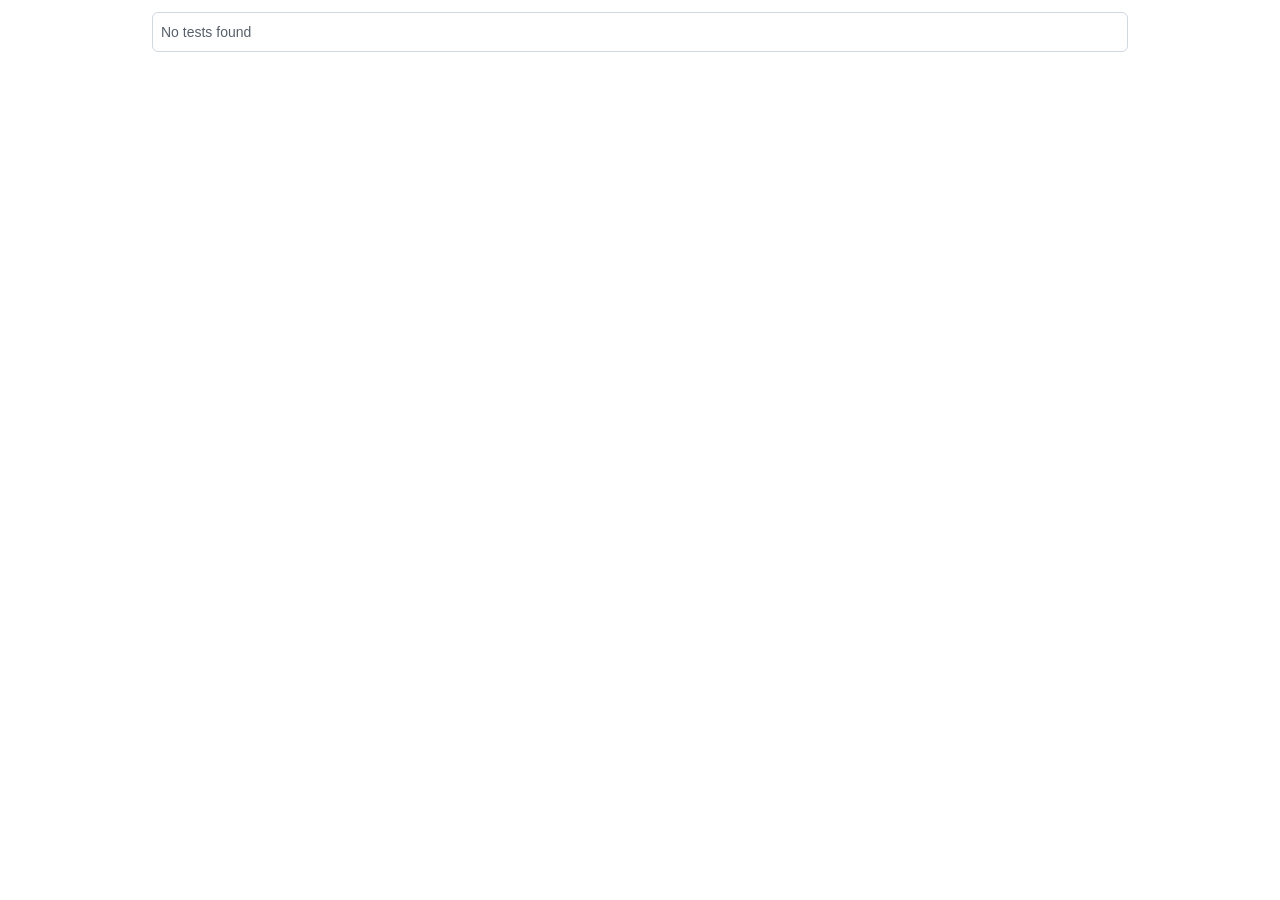
<file: app/runtime/social_packages/playwright/driver/package/lib/vite/htmlReport/index.html>
<!DOCTYPE html>
<html style='scrollbar-gutter: stable both-edges;'>
  <head>
    <meta charset='UTF-8'>
    <meta name='color-scheme' content='dark light'>
    <meta name='viewport' content='width=device-width, initial-scale=1.0'>
    <title>Playwright Test Report</title>
    <script type="module" crossorigin src="./report.js"></script>
    <link rel="stylesheet" crossorigin href="./report.css">
  </head>
  <body>
    <div id='root'></div>
  </body>
</html>
</file>
<file: app/runtime/social_packages/playwright/driver/package/lib/vite/htmlReport/report.css>
:root{--color-canvas-default-transparent:#fff0;--color-marketing-icon-primary:#218bff;--color-marketing-icon-secondary:#54aeff;--color-diff-blob-addition-num-text:#24292f;--color-diff-blob-addition-fg:#24292f;--color-diff-blob-addition-num-bg:#ccffd8;--color-diff-blob-addition-line-bg:#e6ffec;--color-diff-blob-addition-word-bg:#abf2bc;--color-diff-blob-deletion-num-text:#24292f;--color-diff-blob-deletion-fg:#24292f;--color-diff-blob-deletion-num-bg:#ffd7d5;--color-diff-blob-deletion-line-bg:#ffebe9;--color-diff-blob-deletion-word-bg:#ff818266;--color-diff-blob-hunk-num-bg:#54aeff66;--color-diff-blob-expander-icon:#57606a;--color-diff-blob-selected-line-highlight-mix-blend-mode:multiply;--color-diffstat-deletion-border:#1b1f2426;--color-diffstat-addition-border:#1b1f2426;--color-diffstat-addition-bg:#2da44e;--color-search-keyword-hl:#fff8c5;--color-prettylights-syntax-comment:#6e7781;--color-prettylights-syntax-constant:#0550ae;--color-prettylights-syntax-entity:#8250df;--color-prettylights-syntax-storage-modifier-import:#24292f;--color-prettylights-syntax-entity-tag:#116329;--color-prettylights-syntax-keyword:#cf222e;--color-prettylights-syntax-string:#0a3069;--color-prettylights-syntax-variable:#953800;--color-prettylights-syntax-brackethighlighter-unmatched:#82071e;--color-prettylights-syntax-invalid-illegal-text:#f6f8fa;--color-prettylights-syntax-invalid-illegal-bg:#82071e;--color-prettylights-syntax-carriage-return-text:#f6f8fa;--color-prettylights-syntax-carriage-return-bg:#cf222e;--color-prettylights-syntax-string-regexp:#116329;--color-prettylights-syntax-markup-list:#3b2300;--color-prettylights-syntax-markup-heading:#0550ae;--color-prettylights-syntax-markup-italic:#24292f;--color-prettylights-syntax-markup-bold:#24292f;--color-prettylights-syntax-markup-deleted-text:#82071e;--color-prettylights-syntax-markup-deleted-bg:#ffebe9;--color-prettylights-syntax-markup-inserted-text:#116329;--color-prettylights-syntax-markup-inserted-bg:#dafbe1;--color-prettylights-syntax-markup-changed-text:#953800;--color-prettylights-syntax-markup-changed-bg:#ffd8b5;--color-prettylights-syntax-markup-ignored-text:#eaeef2;--color-prettylights-syntax-markup-ignored-bg:#0550ae;--color-prettylights-syntax-meta-diff-range:#8250df;--color-prettylights-syntax-brackethighlighter-angle:#57606a;--color-prettylights-syntax-sublimelinter-gutter-mark:#8c959f;--color-prettylights-syntax-constant-other-reference-link:#0a3069;--color-codemirror-text:#24292f;--color-codemirror-bg:#fff;--color-codemirror-gutters-bg:#fff;--color-codemirror-guttermarker-text:#fff;--color-codemirror-guttermarker-subtle-text:#6e7781;--color-codemirror-linenumber-text:#57606a;--color-codemirror-cursor:#24292f;--color-codemirror-selection-bg:#54aeff66;--color-codemirror-activeline-bg:#eaeef280;--color-codemirror-matchingbracket-text:#24292f;--color-codemirror-lines-bg:#fff;--color-codemirror-syntax-comment:#24292f;--color-codemirror-syntax-constant:#0550ae;--color-codemirror-syntax-entity:#8250df;--color-codemirror-syntax-keyword:#cf222e;--color-codemirror-syntax-storage:#cf222e;--color-codemirror-syntax-string:#0a3069;--color-codemirror-syntax-support:#0550ae;--color-codemirror-syntax-variable:#953800;--color-checks-bg:#24292f;--color-checks-run-border-width:0px;--color-checks-container-border-width:0px;--color-checks-text-primary:#f6f8fa;--color-checks-text-secondary:#8c959f;--color-checks-text-link:#54aeff;--color-checks-btn-icon:#afb8c1;--color-checks-btn-hover-icon:#f6f8fa;--color-checks-btn-hover-bg:#ffffff20;--color-checks-input-text:#eaeef2;--color-checks-input-placeholder-text:#8c959f;--color-checks-input-focus-text:#8c959f;--color-checks-input-bg:#32383f;--color-checks-input-shadow:none;--color-checks-donut-error:#fa4549;--color-checks-donut-pending:#bf8700;--color-checks-donut-success:#2da44e;--color-checks-donut-neutral:#afb8c1;--color-checks-dropdown-text:#afb8c1;--color-checks-dropdown-bg:#32383f;--color-checks-dropdown-border:#424a53;--color-checks-dropdown-shadow:#1b1f244d;--color-checks-dropdown-hover-text:#f6f8fa;--color-checks-dropdown-hover-bg:#424a53;--color-checks-dropdown-btn-hover-text:#f6f8fa;--color-checks-dropdown-btn-hover-bg:#32383f;--color-checks-scrollbar-thumb-bg:#57606a;--color-checks-header-label-text:#d0d7de;--color-checks-header-label-open-text:#f6f8fa;--color-checks-header-border:#32383f;--color-checks-header-icon:#8c959f;--color-checks-line-text:#d0d7de;--color-checks-line-num-text:#8c959fbf;--color-checks-line-timestamp-text:#8c959f;--color-checks-line-hover-bg:#32383f;--color-checks-line-selected-bg:#218bff26;--color-checks-line-selected-num-text:#54aeff;--color-checks-line-dt-fm-text:#24292f;--color-checks-line-dt-fm-bg:#9a6700;--color-checks-gate-bg:#7d4e0026;--color-checks-gate-text:#d0d7de;--color-checks-gate-waiting-text:#afb8c1;--color-checks-step-header-open-bg:#32383f;--color-checks-step-error-text:#ff8182;--color-checks-step-warning-text:#d4a72c;--color-checks-logline-text:#8c959f;--color-checks-logline-num-text:#8c959fbf;--color-checks-logline-debug-text:#c297ff;--color-checks-logline-error-text:#d0d7de;--color-checks-logline-error-num-text:#ff8182;--color-checks-logline-error-bg:#a40e2626;--color-checks-logline-warning-text:#d0d7de;--color-checks-logline-warning-num-text:#d4a72c;--color-checks-logline-warning-bg:#7d4e0026;--color-checks-logline-command-text:#54aeff;--color-checks-logline-section-text:#4ac26b;--color-checks-ansi-black:#24292f;--color-checks-ansi-black-bright:#32383f;--color-checks-ansi-white:#d0d7de;--color-checks-ansi-white-bright:#d0d7de;--color-checks-ansi-gray:#8c959f;--color-checks-ansi-red:#ff8182;--color-checks-ansi-red-bright:#ffaba8;--color-checks-ansi-green:#4ac26b;--color-checks-ansi-green-bright:#6fdd8b;--color-checks-ansi-yellow:#d4a72c;--color-checks-ansi-yellow-bright:#eac54f;--color-checks-ansi-blue:#54aeff;--color-checks-ansi-blue-bright:#80ccff;--color-checks-ansi-magenta:#c297ff;--color-checks-ansi-magenta-bright:#d8b9ff;--color-checks-ansi-cyan:#76e3ea;--color-checks-ansi-cyan-bright:#b3f0ff;--color-project-header-bg:#24292f;--color-project-sidebar-bg:#fff;--color-project-gradient-in:#fff;--color-project-gradient-out:#fff0;--color-mktg-success:#249243;--color-mktg-info:#1377ea;--color-mktg-bg-shade-gradient-top:#1b1f2411;--color-mktg-bg-shade-gradient-bottom:#1b1f2400;--color-mktg-btn-bg-top:#617eef;--color-mktg-btn-bg-bottom:#4969ed;--color-mktg-btn-bg-overlay-top:#4968e4;--color-mktg-btn-bg-overlay-bottom:#3355e0;--color-mktg-btn-text:#fff;--color-mktg-btn-primary-bg-top:#34b759;--color-mktg-btn-primary-bg-bottom:#2ea44f;--color-mktg-btn-primary-bg-overlay-top:#279b42;--color-mktg-btn-primary-bg-overlay-bottom:#22863a;--color-mktg-btn-primary-text:#fff;--color-mktg-btn-enterprise-bg-top:#8670ff;--color-mktg-btn-enterprise-bg-bottom:#6f57ff;--color-mktg-btn-enterprise-bg-overlay-top:#7463de;--color-mktg-btn-enterprise-bg-overlay-bottom:#614eda;--color-mktg-btn-enterprise-text:#fff;--color-mktg-btn-outline-text:#4969ed;--color-mktg-btn-outline-border:#4969ed4d;--color-mktg-btn-outline-hover-text:#3355e0;--color-mktg-btn-outline-hover-border:#3355e080;--color-mktg-btn-outline-focus-border:#4969ed;--color-mktg-btn-outline-focus-border-inset:#4969ed80;--color-mktg-btn-dark-text:#fff;--color-mktg-btn-dark-border:#ffffff4d;--color-mktg-btn-dark-hover-text:#fff;--color-mktg-btn-dark-hover-border:#ffffff80;--color-mktg-btn-dark-focus-border:#fff;--color-mktg-btn-dark-focus-border-inset:#ffffff80;--color-avatar-bg:#fff;--color-avatar-border:#1b1f2426;--color-avatar-stack-fade:#afb8c1;--color-avatar-stack-fade-more:#d0d7de;--color-avatar-child-shadow:-2px -2px 0 #fffc;--color-topic-tag-border:#0000;--color-select-menu-backdrop-border:#0000;--color-select-menu-tap-highlight:#afb8c180;--color-select-menu-tap-focus-bg:#b6e3ff;--color-overlay-shadow:0 1px 3px #1b1f241f, 0 8px 24px #424a531f;--color-header-text:#ffffffb3;--color-header-bg:#24292f;--color-header-logo:#fff;--color-header-search-bg:#24292f;--color-header-search-border:#57606a;--color-sidenav-selected-bg:#fff;--color-menu-bg-active:#0000;--color-control-transparent-bg-hover:#818b981a;--color-input-disabled-bg:#afb8c133;--color-timeline-badge-bg:#eaeef2;--color-ansi-black:#24292f;--color-ansi-black-bright:#57606a;--color-ansi-white:#6e7781;--color-ansi-white-bright:#8c959f;--color-ansi-gray:#6e7781;--color-ansi-red:#cf222e;--color-ansi-red-bright:#a40e26;--color-ansi-green:#116329;--color-ansi-green-bright:#1a7f37;--color-ansi-yellow:#4d2d00;--color-ansi-yellow-bright:#633c01;--color-ansi-blue:#0969da;--color-ansi-blue-bright:#218bff;--color-ansi-magenta:#8250df;--color-ansi-magenta-bright:#a475f9;--color-ansi-cyan:#1b7c83;--color-ansi-cyan-bright:#3192aa;--color-btn-text:#24292f;--color-btn-bg:#f6f8fa;--color-btn-border:#1b1f2426;--color-btn-shadow:0 1px 0 #1b1f240a;--color-btn-inset-shadow:inset 0 1px 0 #ffffff40;--color-btn-hover-bg:#f3f4f6;--color-btn-hover-border:#1b1f2426;--color-btn-active-bg:#ebecf0;--color-btn-active-border:#1b1f2426;--color-btn-selected-bg:#eeeff2;--color-btn-focus-bg:#f6f8fa;--color-btn-focus-border:#1b1f2426;--color-btn-focus-shadow:0 0 0 3px #0969da4d;--color-btn-shadow-active:inset 0 .15em .3em #1b1f2426;--color-btn-shadow-input-focus:0 0 0 .2em #0969da4d;--color-btn-counter-bg:#1b1f2414;--color-btn-primary-text:#fff;--color-btn-primary-bg:#2da44e;--color-btn-primary-border:#1b1f2426;--color-btn-primary-shadow:0 1px 0 #1b1f241a;--color-btn-primary-inset-shadow:inset 0 1px 0 #ffffff08;--color-btn-primary-hover-bg:#2c974b;--color-btn-primary-hover-border:#1b1f2426;--color-btn-primary-selected-bg:#298e46;--color-btn-primary-selected-shadow:inset 0 1px 0 #002d1133;--color-btn-primary-disabled-text:#fffc;--color-btn-primary-disabled-bg:#94d3a2;--color-btn-primary-disabled-border:#1b1f2426;--color-btn-primary-focus-bg:#2da44e;--color-btn-primary-focus-border:#1b1f2426;--color-btn-primary-focus-shadow:0 0 0 3px #2da44e66;--color-btn-primary-icon:#fffc;--color-btn-primary-counter-bg:#fff3;--color-btn-outline-text:#0969da;--color-btn-outline-hover-text:#fff;--color-btn-outline-hover-bg:#0969da;--color-btn-outline-hover-border:#1b1f2426;--color-btn-outline-hover-shadow:0 1px 0 #1b1f241a;--color-btn-outline-hover-inset-shadow:inset 0 1px 0 #ffffff08;--color-btn-outline-hover-counter-bg:#fff3;--color-btn-outline-selected-text:#fff;--color-btn-outline-selected-bg:#0965ce;--color-btn-outline-selected-border:#1b1f2426;--color-btn-outline-selected-shadow:inset 0 1px 0 #00215533;--color-btn-outline-disabled-text:#0969da80;--color-btn-outline-disabled-bg:#f6f8fa;--color-btn-outline-disabled-counter-bg:#0969da0d;--color-btn-outline-focus-border:#1b1f2426;--color-btn-outline-focus-shadow:0 0 0 3px #0550ae66;--color-btn-outline-counter-bg:#0969da1a;--color-btn-danger-text:#cf222e;--color-btn-danger-hover-text:#fff;--color-btn-danger-hover-bg:#a40e26;--color-btn-danger-hover-border:#1b1f2426;--color-btn-danger-hover-shadow:0 1px 0 #1b1f241a;--color-btn-danger-hover-inset-shadow:inset 0 1px 0 #ffffff08;--color-btn-danger-hover-counter-bg:#fff3;--color-btn-danger-selected-text:#fff;--color-btn-danger-selected-bg:#c11f2a;--color-btn-danger-selected-border:#1b1f2426;--color-btn-danger-selected-shadow:inset 0 1px 0 #4c001433;--color-btn-danger-disabled-text:#cf222e80;--color-btn-danger-disabled-bg:#f6f8fa;--color-btn-danger-disabled-counter-bg:#cf222e0d;--color-btn-danger-focus-border:#1b1f2426;--color-btn-danger-focus-shadow:0 0 0 3px #a40e2666;--color-btn-danger-counter-bg:#cf222e1a;--color-btn-danger-icon:#cf222e;--color-btn-danger-hover-icon:#fff;--color-underlinenav-icon:#6e7781;--color-underlinenav-border-hover:#afb8c133;--color-fg-default:#24292f;--color-fg-muted:#57606a;--color-fg-subtle:#6e7781;--color-fg-on-emphasis:#fff;--color-canvas-default:#fff;--color-canvas-overlay:#fff;--color-canvas-inset:#f6f8fa;--color-canvas-subtle:#f6f8fa;--color-border-default:#d0d7de;--color-border-muted:#d8dee4;--color-border-subtle:#1b1f2426;--color-shadow-small:0 1px 0 #1b1f240a;--color-shadow-medium:0 3px 6px #8c959f26;--color-shadow-large:0 8px 24px #8c959f33;--color-shadow-extra-large:0 12px 28px #8c959f4d;--color-neutral-emphasis-plus:#24292f;--color-neutral-emphasis:#6e7781;--color-neutral-muted:#afb8c133;--color-neutral-subtle:#eaeef280;--color-accent-fg:#0969da;--color-accent-emphasis:#0969da;--color-accent-muted:#54aeff66;--color-accent-subtle:#ddf4ff;--color-success-fg:#1a7f37;--color-success-emphasis:#2da44e;--color-success-muted:#4ac26b66;--color-success-subtle:#dafbe1;--color-attention-fg:#9a6700;--color-attention-emphasis:#bf8700;--color-attention-muted:#d4a72c66;--color-attention-subtle:#fff8c5;--color-severe-fg:#bc4c00;--color-severe-emphasis:#bc4c00;--color-severe-muted:#fb8f4466;--color-severe-subtle:#fff1e5;--color-danger-fg:#cf222e;--color-danger-emphasis:#cf222e;--color-danger-muted:#ff818266;--color-danger-subtle:#ffebe9;--color-done-fg:#8250df;--color-done-emphasis:#8250df;--color-done-muted:#c297ff66;--color-done-subtle:#fbefff;--color-sponsors-fg:#bf3989;--color-sponsors-emphasis:#bf3989;--color-sponsors-muted:#ff80c866;--color-sponsors-subtle:#ffeff7;--color-primer-canvas-backdrop:#1b1f2480;--color-primer-canvas-sticky:#fffffff2;--color-primer-border-active:#fd8c73;--color-primer-border-contrast:#1b1f241a;--color-primer-shadow-highlight:inset 0 1px 0 #ffffff40;--color-primer-shadow-inset:inset 0 1px 0 #d0d7de33;--color-primer-shadow-focus:0 0 0 3px #0969da4d;--color-scale-black:#1b1f24;--color-scale-white:#fff;--color-scale-gray-0:#f6f8fa;--color-scale-gray-1:#eaeef2;--color-scale-gray-2:#d0d7de;--color-scale-gray-3:#afb8c1;--color-scale-gray-4:#8c959f;--color-scale-gray-5:#6e7781;--color-scale-gray-6:#57606a;--color-scale-gray-7:#424a53;--color-scale-gray-8:#32383f;--color-scale-gray-9:#24292f;--color-scale-blue-0:#ddf4ff;--color-scale-blue-1:#b6e3ff;--color-scale-blue-2:#80ccff;--color-scale-blue-3:#54aeff;--color-scale-blue-4:#218bff;--color-scale-blue-5:#0969da;--color-scale-blue-6:#0550ae;--color-scale-blue-7:#033d8b;--color-scale-blue-8:#0a3069;--color-scale-blue-9:#002155;--color-scale-green-0:#dafbe1;--color-scale-green-1:#aceebb;--color-scale-green-2:#6fdd8b;--color-scale-green-3:#4ac26b;--color-scale-green-4:#2da44e;--color-scale-green-5:#1a7f37;--color-scale-green-6:#116329;--color-scale-green-7:#044f1e;--color-scale-green-8:#003d16;--color-scale-green-9:#002d11;--color-scale-yellow-0:#fff8c5;--color-scale-yellow-1:#fae17d;--color-scale-yellow-2:#eac54f;--color-scale-yellow-3:#d4a72c;--color-scale-yellow-4:#bf8700;--color-scale-yellow-5:#9a6700;--color-scale-yellow-6:#7d4e00;--color-scale-yellow-7:#633c01;--color-scale-yellow-8:#4d2d00;--color-scale-yellow-9:#3b2300;--color-scale-orange-0:#fff1e5;--color-scale-orange-1:#ffd8b5;--color-scale-orange-2:#ffb77c;--color-scale-orange-3:#fb8f44;--color-scale-orange-4:#e16f24;--color-scale-orange-5:#bc4c00;--color-scale-orange-6:#953800;--color-scale-orange-7:#762c00;--color-scale-orange-8:#5c2200;--color-scale-orange-9:#471700;--color-scale-red-0:#ffebe9;--color-scale-red-1:#ffcecb;--color-scale-red-2:#ffaba8;--color-scale-red-3:#ff8182;--color-scale-red-4:#fa4549;--color-scale-red-5:#cf222e;--color-scale-red-6:#a40e26;--color-scale-red-7:#82071e;--color-scale-red-8:#660018;--color-scale-red-9:#4c0014;--color-scale-purple-0:#fbefff;--color-scale-purple-1:#ecd8ff;--color-scale-purple-2:#d8b9ff;--color-scale-purple-3:#c297ff;--color-scale-purple-4:#a475f9;--color-scale-purple-5:#8250df;--color-scale-purple-6:#6639ba;--color-scale-purple-7:#512a97;--color-scale-purple-8:#3e1f79;--color-scale-purple-9:#2e1461;--color-scale-pink-0:#ffeff7;--color-scale-pink-1:#ffd3eb;--color-scale-pink-2:#ffadda;--color-scale-pink-3:#ff80c8;--color-scale-pink-4:#e85aad;--color-scale-pink-5:#bf3989;--color-scale-pink-6:#99286e;--color-scale-pink-7:#772057;--color-scale-pink-8:#611347;--color-scale-pink-9:#4d0336;--color-scale-coral-0:#fff0eb;--color-scale-coral-1:#ffd6cc;--color-scale-coral-2:#ffb4a1;--color-scale-coral-3:#fd8c73;--color-scale-coral-4:#ec6547;--color-scale-coral-5:#c4432b;--color-scale-coral-6:#9e2f1c;--color-scale-coral-7:#801f0f;--color-scale-coral-8:#691105;--color-scale-coral-9:#510901}:root.dark-mode{--lightningcss-light: ;--lightningcss-dark:initial;color-scheme:dark;--color-canvas-default-transparent:#0d111700;--color-marketing-icon-primary:#79c0ff;--color-marketing-icon-secondary:#1f6feb;--color-diff-blob-addition-num-text:#c9d1d9;--color-diff-blob-addition-fg:#c9d1d9;--color-diff-blob-addition-num-bg:#3fb9504d;--color-diff-blob-addition-line-bg:#2ea04326;--color-diff-blob-addition-word-bg:#2ea04366;--color-diff-blob-deletion-num-text:#c9d1d9;--color-diff-blob-deletion-fg:#c9d1d9;--color-diff-blob-deletion-num-bg:#f851494d;--color-diff-blob-deletion-line-bg:#f8514926;--color-diff-blob-deletion-word-bg:#f8514966;--color-diff-blob-hunk-num-bg:#388bfd66;--color-diff-blob-expander-icon:#8b949e;--color-diff-blob-selected-line-highlight-mix-blend-mode:screen;--color-diffstat-deletion-border:#f0f6fc1a;--color-diffstat-addition-border:#f0f6fc1a;--color-diffstat-addition-bg:#3fb950;--color-search-keyword-hl:#d2992266;--color-prettylights-syntax-comment:#8b949e;--color-prettylights-syntax-constant:#79c0ff;--color-prettylights-syntax-entity:#d2a8ff;--color-prettylights-syntax-storage-modifier-import:#c9d1d9;--color-prettylights-syntax-entity-tag:#7ee787;--color-prettylights-syntax-keyword:#ff7b72;--color-prettylights-syntax-string:#a5d6ff;--color-prettylights-syntax-variable:#ffa657;--color-prettylights-syntax-brackethighlighter-unmatched:#f85149;--color-prettylights-syntax-invalid-illegal-text:#f0f6fc;--color-prettylights-syntax-invalid-illegal-bg:#8e1519;--color-prettylights-syntax-carriage-return-text:#f0f6fc;--color-prettylights-syntax-carriage-return-bg:#b62324;--color-prettylights-syntax-string-regexp:#7ee787;--color-prettylights-syntax-markup-list:#f2cc60;--color-prettylights-syntax-markup-heading:#1f6feb;--color-prettylights-syntax-markup-italic:#c9d1d9;--color-prettylights-syntax-markup-bold:#c9d1d9;--color-prettylights-syntax-markup-deleted-text:#ffdcd7;--color-prettylights-syntax-markup-deleted-bg:#67060c;--color-prettylights-syntax-markup-inserted-text:#aff5b4;--color-prettylights-syntax-markup-inserted-bg:#033a16;--color-prettylights-syntax-markup-changed-text:#ffdfb6;--color-prettylights-syntax-markup-changed-bg:#5a1e02;--color-prettylights-syntax-markup-ignored-text:#c9d1d9;--color-prettylights-syntax-markup-ignored-bg:#1158c7;--color-prettylights-syntax-meta-diff-range:#d2a8ff;--color-prettylights-syntax-brackethighlighter-angle:#8b949e;--color-prettylights-syntax-sublimelinter-gutter-mark:#484f58;--color-prettylights-syntax-constant-other-reference-link:#a5d6ff;--color-codemirror-text:#c9d1d9;--color-codemirror-bg:#0d1117;--color-codemirror-gutters-bg:#0d1117;--color-codemirror-guttermarker-text:#0d1117;--color-codemirror-guttermarker-subtle-text:#484f58;--color-codemirror-linenumber-text:#8b949e;--color-codemirror-cursor:#c9d1d9;--color-codemirror-selection-bg:#388bfd66;--color-codemirror-activeline-bg:#6e76811a;--color-codemirror-matchingbracket-text:#c9d1d9;--color-codemirror-lines-bg:#0d1117;--color-codemirror-syntax-comment:#8b949e;--color-codemirror-syntax-constant:#79c0ff;--color-codemirror-syntax-entity:#d2a8ff;--color-codemirror-syntax-keyword:#ff7b72;--color-codemirror-syntax-storage:#ff7b72;--color-codemirror-syntax-string:#a5d6ff;--color-codemirror-syntax-support:#79c0ff;--color-codemirror-syntax-variable:#ffa657;--color-checks-bg:#010409;--color-checks-run-border-width:1px;--color-checks-container-border-width:1px;--color-checks-text-primary:#c9d1d9;--color-checks-text-secondary:#8b949e;--color-checks-text-link:#58a6ff;--color-checks-btn-icon:#8b949e;--color-checks-btn-hover-icon:#c9d1d9;--color-checks-btn-hover-bg:#6e76811a;--color-checks-input-text:#8b949e;--color-checks-input-placeholder-text:#484f58;--color-checks-input-focus-text:#c9d1d9;--color-checks-input-bg:#161b22;--color-checks-input-shadow:none;--color-checks-donut-error:#f85149;--color-checks-donut-pending:#d29922;--color-checks-donut-success:#2ea043;--color-checks-donut-neutral:#8b949e;--color-checks-dropdown-text:#c9d1d9;--color-checks-dropdown-bg:#161b22;--color-checks-dropdown-border:#30363d;--color-checks-dropdown-shadow:#0104094d;--color-checks-dropdown-hover-text:#c9d1d9;--color-checks-dropdown-hover-bg:#6e76811a;--color-checks-dropdown-btn-hover-text:#c9d1d9;--color-checks-dropdown-btn-hover-bg:#6e76811a;--color-checks-scrollbar-thumb-bg:#6e768166;--color-checks-header-label-text:#8b949e;--color-checks-header-label-open-text:#c9d1d9;--color-checks-header-border:#21262d;--color-checks-header-icon:#8b949e;--color-checks-line-text:#8b949e;--color-checks-line-num-text:#484f58;--color-checks-line-timestamp-text:#484f58;--color-checks-line-hover-bg:#6e76811a;--color-checks-line-selected-bg:#388bfd26;--color-checks-line-selected-num-text:#58a6ff;--color-checks-line-dt-fm-text:#f0f6fc;--color-checks-line-dt-fm-bg:#9e6a03;--color-checks-gate-bg:#bb800926;--color-checks-gate-text:#8b949e;--color-checks-gate-waiting-text:#d29922;--color-checks-step-header-open-bg:#161b22;--color-checks-step-error-text:#f85149;--color-checks-step-warning-text:#d29922;--color-checks-logline-text:#8b949e;--color-checks-logline-num-text:#484f58;--color-checks-logline-debug-text:#a371f7;--color-checks-logline-error-text:#8b949e;--color-checks-logline-error-num-text:#484f58;--color-checks-logline-error-bg:#f8514926;--color-checks-logline-warning-text:#8b949e;--color-checks-logline-warning-num-text:#d29922;--color-checks-logline-warning-bg:#bb800926;--color-checks-logline-command-text:#58a6ff;--color-checks-logline-section-text:#3fb950;--color-checks-ansi-black:#0d1117;--color-checks-ansi-black-bright:#161b22;--color-checks-ansi-white:#b1bac4;--color-checks-ansi-white-bright:#b1bac4;--color-checks-ansi-gray:#6e7681;--color-checks-ansi-red:#ff7b72;--color-checks-ansi-red-bright:#ffa198;--color-checks-ansi-green:#3fb950;--color-checks-ansi-green-bright:#56d364;--color-checks-ansi-yellow:#d29922;--color-checks-ansi-yellow-bright:#e3b341;--color-checks-ansi-blue:#58a6ff;--color-checks-ansi-blue-bright:#79c0ff;--color-checks-ansi-magenta:#bc8cff;--color-checks-ansi-magenta-bright:#d2a8ff;--color-checks-ansi-cyan:#76e3ea;--color-checks-ansi-cyan-bright:#b3f0ff;--color-project-header-bg:#0d1117;--color-project-sidebar-bg:#161b22;--color-project-gradient-in:#161b22;--color-project-gradient-out:#161b2200;--color-mktg-success:#29933d;--color-mktg-info:#2a7bf3;--color-mktg-bg-shade-gradient-top:#01040911;--color-mktg-bg-shade-gradient-bottom:#01040900;--color-mktg-btn-bg-top:#617eef;--color-mktg-btn-bg-bottom:#4969ed;--color-mktg-btn-bg-overlay-top:#4968e4;--color-mktg-btn-bg-overlay-bottom:#3355e0;--color-mktg-btn-text:#f0f6fc;--color-mktg-btn-primary-bg-top:#34b759;--color-mktg-btn-primary-bg-bottom:#2ea44f;--color-mktg-btn-primary-bg-overlay-top:#279b42;--color-mktg-btn-primary-bg-overlay-bottom:#22863a;--color-mktg-btn-primary-text:#f0f6fc;--color-mktg-btn-enterprise-bg-top:#8670ff;--color-mktg-btn-enterprise-bg-bottom:#6f57ff;--color-mktg-btn-enterprise-bg-overlay-top:#7463de;--color-mktg-btn-enterprise-bg-overlay-bottom:#614eda;--color-mktg-btn-enterprise-text:#f0f6fc;--color-mktg-btn-outline-text:#f0f6fc;--color-mktg-btn-outline-border:#f0f6fc4d;--color-mktg-btn-outline-hover-text:#f0f6fc;--color-mktg-btn-outline-hover-border:#f0f6fc80;--color-mktg-btn-outline-focus-border:#f0f6fc;--color-mktg-btn-outline-focus-border-inset:#f0f6fc80;--color-mktg-btn-dark-text:#f0f6fc;--color-mktg-btn-dark-border:#f0f6fc4d;--color-mktg-btn-dark-hover-text:#f0f6fc;--color-mktg-btn-dark-hover-border:#f0f6fc80;--color-mktg-btn-dark-focus-border:#f0f6fc;--color-mktg-btn-dark-focus-border-inset:#f0f6fc80;--color-avatar-bg:#f0f6fc1a;--color-avatar-border:#f0f6fc1a;--color-avatar-stack-fade:#30363d;--color-avatar-stack-fade-more:#21262d;--color-avatar-child-shadow:-2px -2px 0 #0d1117;--color-topic-tag-border:#0000;--color-select-menu-backdrop-border:#484f58;--color-select-menu-tap-highlight:#30363d80;--color-select-menu-tap-focus-bg:#0c2d6b;--color-overlay-shadow:0 0 0 1px #30363d, 0 16px 32px #010409d9;--color-header-text:#f0f6fcb3;--color-header-bg:#161b22;--color-header-logo:#f0f6fc;--color-header-search-bg:#0d1117;--color-header-search-border:#30363d;--color-sidenav-selected-bg:#21262d;--color-menu-bg-active:#161b22;--color-control-transparent-bg-hover:#656c7633;--color-input-disabled-bg:#6e768100;--color-timeline-badge-bg:#21262d;--color-ansi-black:#484f58;--color-ansi-black-bright:#6e7681;--color-ansi-white:#b1bac4;--color-ansi-white-bright:#f0f6fc;--color-ansi-gray:#6e7681;--color-ansi-red:#ff7b72;--color-ansi-red-bright:#ffa198;--color-ansi-green:#3fb950;--color-ansi-green-bright:#56d364;--color-ansi-yellow:#d29922;--color-ansi-yellow-bright:#e3b341;--color-ansi-blue:#58a6ff;--color-ansi-blue-bright:#79c0ff;--color-ansi-magenta:#bc8cff;--color-ansi-magenta-bright:#d2a8ff;--color-ansi-cyan:#39c5cf;--color-ansi-cyan-bright:#56d4dd;--color-btn-text:#c9d1d9;--color-btn-bg:#21262d;--color-btn-border:#f0f6fc1a;--color-btn-shadow:0 0 transparent;--color-btn-inset-shadow:0 0 transparent;--color-btn-hover-bg:#30363d;--color-btn-hover-border:#8b949e;--color-btn-active-bg:#282e33;--color-btn-active-border:#6e7681;--color-btn-selected-bg:#161b22;--color-btn-focus-bg:#21262d;--color-btn-focus-border:#8b949e;--color-btn-focus-shadow:0 0 0 3px #8b949e4d;--color-btn-shadow-active:inset 0 .15em .3em #01040926;--color-btn-shadow-input-focus:0 0 0 .2em #1f6feb4d;--color-btn-counter-bg:#30363d;--color-btn-primary-text:#fff;--color-btn-primary-bg:#238636;--color-btn-primary-border:#f0f6fc1a;--color-btn-primary-shadow:0 0 transparent;--color-btn-primary-inset-shadow:0 0 transparent;--color-btn-primary-hover-bg:#2ea043;--color-btn-primary-hover-border:#f0f6fc1a;--color-btn-primary-selected-bg:#238636;--color-btn-primary-selected-shadow:0 0 transparent;--color-btn-primary-disabled-text:#f0f6fc80;--color-btn-primary-disabled-bg:#23863699;--color-btn-primary-disabled-border:#f0f6fc1a;--color-btn-primary-focus-bg:#238636;--color-btn-primary-focus-border:#f0f6fc1a;--color-btn-primary-focus-shadow:0 0 0 3px #2ea44f66;--color-btn-primary-icon:#f0f6fc;--color-btn-primary-counter-bg:#f0f6fc33;--color-btn-outline-text:#58a6ff;--color-btn-outline-hover-text:#58a6ff;--color-btn-outline-hover-bg:#30363d;--color-btn-outline-hover-border:#f0f6fc1a;--color-btn-outline-hover-shadow:0 1px 0 #0104091a;--color-btn-outline-hover-inset-shadow:inset 0 1px 0 #f0f6fc08;--color-btn-outline-hover-counter-bg:#f0f6fc33;--color-btn-outline-selected-text:#f0f6fc;--color-btn-outline-selected-bg:#0d419d;--color-btn-outline-selected-border:#f0f6fc1a;--color-btn-outline-selected-shadow:0 0 transparent;--color-btn-outline-disabled-text:#58a6ff80;--color-btn-outline-disabled-bg:#0d1117;--color-btn-outline-disabled-counter-bg:#1f6feb0d;--color-btn-outline-focus-border:#f0f6fc1a;--color-btn-outline-focus-shadow:0 0 0 3px #1158c766;--color-btn-outline-counter-bg:#1f6feb1a;--color-btn-danger-text:#f85149;--color-btn-danger-hover-text:#f0f6fc;--color-btn-danger-hover-bg:#da3633;--color-btn-danger-hover-border:#f85149;--color-btn-danger-hover-shadow:0 0 transparent;--color-btn-danger-hover-inset-shadow:0 0 transparent;--color-btn-danger-hover-icon:#f0f6fc;--color-btn-danger-hover-counter-bg:#fff3;--color-btn-danger-selected-text:#fff;--color-btn-danger-selected-bg:#b62324;--color-btn-danger-selected-border:#ff7b72;--color-btn-danger-selected-shadow:0 0 transparent;--color-btn-danger-disabled-text:#f8514980;--color-btn-danger-disabled-bg:#0d1117;--color-btn-danger-disabled-counter-bg:#da36330d;--color-btn-danger-focus-border:#f85149;--color-btn-danger-focus-shadow:0 0 0 3px #f8514966;--color-btn-danger-counter-bg:#da36331a;--color-btn-danger-icon:#f85149;--color-underlinenav-icon:#484f58;--color-underlinenav-border-hover:#6e768166;--color-fg-default:#c9d1d9;--color-fg-muted:#8b949e;--color-fg-subtle:#484f58;--color-fg-on-emphasis:#f0f6fc;--color-canvas-default:#0d1117;--color-canvas-overlay:#161b22;--color-canvas-inset:#010409;--color-canvas-subtle:#161b22;--color-border-default:#30363d;--color-border-muted:#21262d;--color-border-subtle:#f0f6fc1a;--color-shadow-small:0 0 transparent;--color-shadow-medium:0 3px 6px #010409;--color-shadow-large:0 8px 24px #010409;--color-shadow-extra-large:0 12px 48px #010409;--color-neutral-emphasis-plus:#6e7681;--color-neutral-emphasis:#6e7681;--color-neutral-muted:#6e768166;--color-neutral-subtle:#6e76811a;--color-accent-fg:#58a6ff;--color-accent-emphasis:#1f6feb;--color-accent-muted:#388bfd66;--color-accent-subtle:#388bfd26;--color-success-fg:#3fb950;--color-success-emphasis:#238636;--color-success-muted:#2ea04366;--color-success-subtle:#2ea04326;--color-attention-fg:#d29922;--color-attention-emphasis:#9e6a03;--color-attention-muted:#bb800966;--color-attention-subtle:#bb800926;--color-severe-fg:#db6d28;--color-severe-emphasis:#bd561d;--color-severe-muted:#db6d2866;--color-severe-subtle:#db6d2826;--color-danger-fg:#f85149;--color-danger-emphasis:#da3633;--color-danger-muted:#f8514966;--color-danger-subtle:#f8514926;--color-done-fg:#a371f7;--color-done-emphasis:#8957e5;--color-done-muted:#a371f766;--color-done-subtle:#a371f726;--color-sponsors-fg:#db61a2;--color-sponsors-emphasis:#bf4b8a;--color-sponsors-muted:#db61a266;--color-sponsors-subtle:#db61a226;--color-primer-canvas-backdrop:#010409cc;--color-primer-canvas-sticky:#0d1117f2;--color-primer-border-active:#f78166;--color-primer-border-contrast:#f0f6fc33;--color-primer-shadow-highlight:0 0 transparent;--color-primer-shadow-inset:0 0 transparent;--color-primer-shadow-focus:0 0 0 3px #0c2d6b;--color-scale-black:#010409;--color-scale-white:#f0f6fc;--color-scale-gray-0:#f0f6fc;--color-scale-gray-1:#c9d1d9;--color-scale-gray-2:#b1bac4;--color-scale-gray-3:#8b949e;--color-scale-gray-4:#6e7681;--color-scale-gray-5:#484f58;--color-scale-gray-6:#30363d;--color-scale-gray-7:#21262d;--color-scale-gray-8:#161b22;--color-scale-gray-9:#0d1117;--color-scale-blue-0:#cae8ff;--color-scale-blue-1:#a5d6ff;--color-scale-blue-2:#79c0ff;--color-scale-blue-3:#58a6ff;--color-scale-blue-4:#388bfd;--color-scale-blue-5:#1f6feb;--color-scale-blue-6:#1158c7;--color-scale-blue-7:#0d419d;--color-scale-blue-8:#0c2d6b;--color-scale-blue-9:#051d4d;--color-scale-green-0:#aff5b4;--color-scale-green-1:#7ee787;--color-scale-green-2:#56d364;--color-scale-green-3:#3fb950;--color-scale-green-4:#2ea043;--color-scale-green-5:#238636;--color-scale-green-6:#196c2e;--color-scale-green-7:#0f5323;--color-scale-green-8:#033a16;--color-scale-green-9:#04260f;--color-scale-yellow-0:#f8e3a1;--color-scale-yellow-1:#f2cc60;--color-scale-yellow-2:#e3b341;--color-scale-yellow-3:#d29922;--color-scale-yellow-4:#bb8009;--color-scale-yellow-5:#9e6a03;--color-scale-yellow-6:#845306;--color-scale-yellow-7:#693e00;--color-scale-yellow-8:#4b2900;--color-scale-yellow-9:#341a00;--color-scale-orange-0:#ffdfb6;--color-scale-orange-1:#ffc680;--color-scale-orange-2:#ffa657;--color-scale-orange-3:#f0883e;--color-scale-orange-4:#db6d28;--color-scale-orange-5:#bd561d;--color-scale-orange-6:#9b4215;--color-scale-orange-7:#762d0a;--color-scale-orange-8:#5a1e02;--color-scale-orange-9:#3d1300;--color-scale-red-0:#ffdcd7;--color-scale-red-1:#ffc1ba;--color-scale-red-2:#ffa198;--color-scale-red-3:#ff7b72;--color-scale-red-4:#f85149;--color-scale-red-5:#da3633;--color-scale-red-6:#b62324;--color-scale-red-7:#8e1519;--color-scale-red-8:#67060c;--color-scale-red-9:#490202;--color-scale-purple-0:#eddeff;--color-scale-purple-1:#e2c5ff;--color-scale-purple-2:#d2a8ff;--color-scale-purple-3:#bc8cff;--color-scale-purple-4:#a371f7;--color-scale-purple-5:#8957e5;--color-scale-purple-6:#6e40c9;--color-scale-purple-7:#553098;--color-scale-purple-8:#3c1e70;--color-scale-purple-9:#271052;--color-scale-pink-0:#ffdaec;--color-scale-pink-1:#ffbedd;--color-scale-pink-2:#ff9bce;--color-scale-pink-3:#f778ba;--color-scale-pink-4:#db61a2;--color-scale-pink-5:#bf4b8a;--color-scale-pink-6:#9e3670;--color-scale-pink-7:#7d2457;--color-scale-pink-8:#5e103e;--color-scale-pink-9:#42062a;--color-scale-coral-0:#ffddd2;--color-scale-coral-1:#ffc2b2;--color-scale-coral-2:#ffa28b;--color-scale-coral-3:#f78166;--color-scale-coral-4:#ea6045;--color-scale-coral-5:#cf462d;--color-scale-coral-6:#ac3220;--color-scale-coral-7:#872012;--color-scale-coral-8:#640d04;--color-scale-coral-9:#460701}:root{--box-shadow:#0002 0px 1.6px 3.6px 0px, #0000001c 0px .3px .9px 0px;--box-shadow-thick:#0000001a 0px 1.8px 1.9px, #00000026 0px 6.1px 6.3px, #0000001a 0px -2px 4px, #00000026 0px -6.1px 12px, #00000040 0px 6px 12px}*{box-sizing:border-box;min-width:0;min-height:0}svg{fill:currentColor}.vbox{flex-direction:column;flex:auto;display:flex;position:relative}.hbox{flex:auto;display:flex;position:relative}.hidden{visibility:hidden}.d-flex{display:flex!important}.d-inline{display:inline!important}.m-1{margin:4px}.m-2{margin:8px}.m-3{margin:16px}.m-4{margin:24px}.m-5{margin:32px}.mx-1{margin:0 4px}.mx-2{margin:0 8px}.mx-3{margin:0 16px}.mx-4{margin:0 24px}.mx-5{margin:0 32px}.my-1{margin:4px 0}.my-2{margin:8px 0}.my-3{margin:16px 0}.my-4{margin:24px 0}.my-5{margin:32px 0}.mt-1{margin-top:4px}.mt-2{margin-top:8px}.mt-3{margin-top:16px}.mt-4{margin-top:24px}.mt-5{margin-top:32px}.mr-1{margin-right:4px}.mr-2{margin-right:8px}.mr-3{margin-right:16px}.mr-4{margin-right:24px}.mr-5{margin-right:32px}.mb-1{margin-bottom:4px}.mb-2{margin-bottom:8px}.mb-3{margin-bottom:16px}.mb-4{margin-bottom:24px}.mb-5{margin-bottom:32px}.ml-1{margin-left:4px}.ml-2{margin-left:8px}.ml-3{margin-left:16px}.ml-4{margin-left:24px}.ml-5{margin-left:32px}.p-1{padding:4px}.p-2{padding:8px}.p-3{padding:16px}.p-4{padding:24px}.p-5{padding:32px}.px-1{padding:0 4px}.px-2{padding:0 8px}.px-3{padding:0 16px}.px-4{padding:0 24px}.px-5{padding:0 32px}.py-1{padding:4px 0}.py-2{padding:8px 0}.py-3{padding:16px 0}.py-4{padding:24px 0}.py-5{padding:32px 0}.pt-1{padding-top:4px}.pt-2{padding-top:8px}.pt-3{padding-top:16px}.pt-4{padding-top:24px}.pt-5{padding-top:32px}.pr-1{padding-right:4px}.pr-2{padding-right:8px}.pr-3{padding-right:16px}.pr-4{padding-right:24px}.pr-5{padding-right:32px}.pb-1{padding-bottom:4px}.pb-2{padding-bottom:8px}.pb-3{padding-bottom:16px}.pb-4{padding-bottom:24px}.pb-5{padding-bottom:32px}.pl-1{padding-left:4px}.pl-2{padding-left:8px}.pl-3{padding-left:16px}.pl-4{padding-left:24px}.pl-5{padding-left:32px}.no-wrap{white-space:nowrap!important}.float-left{float:left!important}article,aside,details,figcaption,figure,footer,header,main,menu,nav,section{display:block}.form-control,.form-select{color:var(--color-fg-default);vertical-align:middle;background-color:var(--color-canvas-default);border:1px solid var(--color-border-default);box-shadow:var(--color-primer-shadow-inset);background-position:right 8px center;background-repeat:no-repeat;border-radius:6px;outline:none;padding:5px 12px;font-size:14px;line-height:20px}.input-contrast{background-color:var(--color-canvas-inset)}.subnav-search{flex:auto;display:flex;position:relative}.subnav-search-input{color:var(--color-fg-muted);flex:auto;padding-left:32px}.subnav-search-icon{color:var(--color-fg-muted);text-align:center;pointer-events:none;display:block;position:absolute;top:9px;left:8px}.subnav-search-context+.subnav-search{margin-left:-1px}.subnav-item{float:left;color:var(--color-fg-default);border:1px solid var(--color-border-default);-webkit-user-select:none;user-select:none;flex:none;padding:5px 8px;font-weight:500;line-height:20px;position:relative}button.subnav-item{font-family:inherit;font-size:inherit;cursor:pointer;background:0 0}.subnav-item:hover{background-color:var(--color-canvas-subtle)}.subnav-item:focus-visible{outline-color:var(--color-accent-fg);z-index:1}.subnav-item[aria-selected=true]{background:var(--color-control-transparent-bg-hover)}.subnav-item:first-child{border-top-left-radius:6px;border-bottom-left-radius:6px}.subnav-item:last-child{border-top-right-radius:6px;border-bottom-right-radius:6px}.subnav-item+.subnav-item{margin-left:-1px}.subnav-item .octicon,.subnav-item-label{margin-right:8px}.counter{min-width:20px;color:var(--color-fg-default);text-align:center;background-color:var(--color-neutral-muted);border:1px solid #0000;border-radius:2em;padding:0 6px;font-size:12px;font-weight:500;line-height:18px;display:inline-block}.color-icon-success{color:var(--color-success-fg)!important}.color-text-danger{color:var(--color-danger-fg)!important}.color-text-warning{color:var(--color-checks-step-warning-text)!important}.color-fg-muted{color:var(--color-fg-muted)!important}.octicon{vertical-align:text-bottom;fill:currentColor;flex:none;margin-right:7px;display:inline-block;overflow:visible!important}.button{border:1px solid var(--color-btn-border);height:24px;color:var(--color-btn-text);background:var(--color-btn-bg);cursor:pointer;border-radius:4px;outline:none;flex:none;justify-content:center;align-items:center;padding:4px;display:inline-flex}.button:not(:disabled):hover{border-color:var(--color-btn-hover-border);background-color:var(--color-btn-hover-bg)}input[type=checkbox]{outline:var(--color-focus-border);height:24px}dialog{background-color:var(--color-canvas-subtle);border:1px solid var(--color-border-default);border-radius:6px;padding:6px}.subnav-item .octicon.octicon-settings{margin-right:0}.subnav-item .octicon.octicon-clock{margin-right:0;color:var(--color-fg-default)!important}@media only screen and (width<=600px){.subnav-item,.form-control{border-radius:0!important}.subnav-item{border:none}.subnav-search-input{border-left:0;border-right:0}}.header-view-status-container{float:right}.header-view{padding:12px 8px 0}.header-view div{flex-wrap:wrap;flex-shrink:0}.header-superheader{color:var(--color-fg-muted)}.header-title{flex:none;font-size:32px;font-weight:400;line-height:1.25}.header-setting-theme{margin-left:22px;display:grid}@media only screen and (width<=600px){.header-view{padding:0}.header-view div{flex-shrink:1}.header-view-status-container{float:none;overflow:hidden;margin:0 0 10px!important}.header-view-status-container .subnav-search-input{border-left:none;border-right:none}.header-title,.header-superheader{margin:0 8px}}.copy-icon{width:24px;height:24px;color:var(--color-fg-muted);cursor:pointer;background:0 0;border:none;border-radius:4px;outline:none;flex:none;justify-content:center;align-items:center;padding:4px;display:inline-flex}.copy-icon svg{margin:0}.copy-icon:not(:disabled):hover{background-color:var(--color-border-default)}.copy-button-container{visibility:hidden;vertical-align:bottom;margin-left:8px;display:inline-flex}.copy-value-container:hover .copy-button-container{visibility:visible}.attachment-body{white-space:pre-wrap;background-color:var(--color-canvas-subtle);margin-left:24px;padding:8px;font-family:monospace;line-height:normal;position:relative}.attachment-body .copy-icon{position:absolute;top:5px;right:5px}.attachment-flash{animation:2s attachmentflash-bg}@keyframes attachmentflash-bg{0%{background:var(--color-attention-subtle)}to{background:0 0}}.link-badge{-webkit-user-select:none;user-select:none;background-color:#0000;border-color:#0000;flex:none}.link-badge-dim span{color:var(--color-fg-muted)}.link-badge:hover{cursor:pointer}.link-badge svg{fill:var(--color-fg-default)}.link-badge-dim svg,.link-badge-dim:hover svg{fill:var(--color-fg-muted)}.fullwidth-link{text-align:left;width:100%}.fullwidth-link:hover{background-color:var(--color-canvas-subtle)}.trace-link{margin-right:3px}.trace-link-separator{color:var(--color-fg-muted);-webkit-user-select:none;user-select:none}.expandable-summary{cursor:pointer;white-space:nowrap;padding-left:4px;list-style:none}.label{background-color:var(--color-scale-gray-4);color:#fff;cursor:pointer;border:1px solid #0000;border-radius:2em;flex:none;margin:0 10px;padding:0 8px;font-size:12px;font-weight:600;line-height:18px;display:inline-block}.label-anchor{color:var(--color-fg-default);text-decoration:none}:root.light-mode .label-color-0{background-color:var(--color-scale-blue-0);color:var(--color-scale-blue-6);border:1px solid var(--color-scale-blue-4)}:root.light-mode .label-color-1{background-color:var(--color-scale-yellow-0);color:var(--color-scale-yellow-6);border:1px solid var(--color-scale-yellow-4)}:root.light-mode .label-color-2{background-color:var(--color-scale-purple-0);color:var(--color-scale-purple-6);border:1px solid var(--color-scale-purple-4)}:root.light-mode .label-color-3{background-color:var(--color-scale-pink-0);color:var(--color-scale-pink-6);border:1px solid var(--color-scale-pink-4)}:root.light-mode .label-color-4{background-color:var(--color-scale-coral-0);color:var(--color-scale-coral-6);border:1px solid var(--color-scale-coral-4)}:root.light-mode .label-color-5{background-color:var(--color-scale-orange-0);color:var(--color-scale-orange-6);border:1px solid var(--color-scale-orange-4)}:root.dark-mode .label-color-0{background-color:var(--color-scale-blue-9);color:var(--color-scale-blue-2);border:1px solid var(--color-scale-blue-4)}:root.dark-mode .label-color-1{background-color:var(--color-scale-yellow-9);color:var(--color-scale-yellow-2);border:1px solid var(--color-scale-yellow-4)}:root.dark-mode .label-color-2{background-color:var(--color-scale-purple-9);color:var(--color-scale-purple-2);border:1px solid var(--color-scale-purple-4)}:root.dark-mode .label-color-3{background-color:var(--color-scale-pink-9);color:var(--color-scale-pink-2);border:1px solid var(--color-scale-pink-4)}:root.dark-mode .label-color-4{background-color:var(--color-scale-coral-9);color:var(--color-scale-coral-2);border:1px solid var(--color-scale-coral-4)}:root.dark-mode .label-color-5{background-color:var(--color-scale-orange-9);color:var(--color-scale-orange-2);border:1px solid var(--color-scale-orange-4)}.label-row .label{margin:0}.label-row .label:not(:first-child){margin-left:6px}html,body{overscroll-behavior-x:none;width:100%;height:100%;margin:0;padding:0}body{width:100%;max-width:1024px;margin:0 auto;overflow:auto}.test-file-test:not(:first-child){border-top:1px solid var(--color-border-default)}@media only screen and (width<=600px){.htmlreport{padding:0!important}}.tabbed-pane{flex:auto;display:flex;overflow:hidden}.tabbed-pane-tab-strip{z-index:2;width:100%;color:var(--color-fg-default);flex:none;align-items:center;min-width:70px;height:48px;padding-right:10px;font-size:14px;line-height:32px;display:flex;box-shadow:inset 0 -1px 0 var(--color-border-muted)!important}.tabbed-pane-tab-strip:focus{outline:none}.tabbed-pane-tab-element{cursor:pointer;-webkit-user-select:none;user-select:none;color:inherit;font:inherit;background:0 0;border:none;border-bottom:2px solid #0000;outline:none;flex:none;justify-content:center;align-items:center;height:100%;margin-right:4px;padding:4px 8px 0;display:flex}.tabbed-pane-tab-element:focus-visible{outline:1px solid var(--color-accent-fg);outline-offset:-1px}.tabbed-pane-tab-label{white-space:pre;text-overflow:ellipsis;border-radius:6px;max-width:250px;height:30px;padding:0 8px;display:inline-block;overflow:hidden}.tabbed-pane-tab-label:hover{background-color:var(--color-control-transparent-bg-hover)}.tabbed-pane-tab-element.selected{-webkit-text-stroke:.5px currentColor;border-bottom-color:#666}.chip-header{border:1px solid var(--color-border-default);background-color:var(--color-canvas-subtle);width:100%;color:inherit;font:inherit;text-align:left;white-space:nowrap;text-overflow:ellipsis;-webkit-user-select:none;user-select:none;border-bottom:none;border-top-left-radius:6px;border-top-right-radius:6px;margin:12px 0 0;padding:0 8px;font-weight:600;line-height:38px;display:block;overflow:hidden}.chip-header:focus-visible{outline:1px solid var(--color-accent-fg);outline-offset:-1px}.chip-header-allow-selection{-webkit-user-select:text;user-select:text}.chip-header.expanded-false{border:1px solid var(--color-border-default);border-radius:6px}.chip-header.expanded-false,.chip-header.expanded-true{cursor:pointer}.chip-body{border:1px solid var(--color-border-default);border-bottom-right-radius:6px;border-bottom-left-radius:6px;margin-bottom:12px;padding:16px;overflow:hidden}.chip-body-no-insets{padding:0}.chip-footer{border-top:1px solid var(--color-border-default)}@media only screen and (width<=600px){.chip-header{border-left:none;border-right:none;border-radius:0}.chip-body{border-left:none;border-right:none;border-radius:0;padding:8px}.chip-body-no-insets{padding:0}}.test-case-column{border-radius:6px;margin-bottom:24px}.test-case-column .tab-element.selected{border-bottom-color:var(--color-primer-border-active);font-weight:600}.test-case-column .tab-element{color:var(--color-fg-default);border:none;border-bottom:2px solid #0000}.test-case-column .tab-element:hover{color:var(--color-fg-default)}.test-case-location,.test-case-duration{flex:none;align-items:center;padding:0 8px 8px}.selected .test-case-run-duration{-webkit-text-stroke:0}.test-case-run-duration{color:var(--color-fg-muted);padding-left:8px}.header-view .test-case-path{flex:0 auto;align-items:center;padding-right:8px}.test-case-annotation{white-space:pre-wrap;flex:none;align-items:center;padding:0 8px;line-height:24px}@media only screen and (width<=600px){.test-case-column{border-radius:0!important;margin:0!important}}.tree-item{flex-direction:column;min-width:0;line-height:38px;display:flex;overflow:hidden}.tree-item-title{cursor:pointer;text-overflow:ellipsis;align-items:center;min-width:0;display:flex;overflow:hidden}.tree-item-body{min-height:18px}.yellow-flash{animation:2s yellowflash-bg}@keyframes yellowflash-bg{0%{background:var(--color-attention-subtle)}to{background:0 0}}.image-diff-mode{all:unset;cursor:pointer;-webkit-user-select:none;user-select:none;border-radius:4px;flex:none;margin:0 10px}.image-diff-mode:focus-visible{outline:1px solid var(--vscode-focusBorder,var(--color-accent-fg));outline-offset:2px}:root{--vscode-font-family:system-ui, "Ubuntu", "Droid Sans", sans-serif;--vscode-font-weight:normal;--vscode-font-size:13px;--vscode-editor-font-family:"Droid Sans Mono", "monospace", monospace;--vscode-editor-font-weight:normal;--vscode-editor-font-size:14px;--vscode-foreground:#616161;--vscode-disabledForeground:#61616180;--vscode-errorForeground:#a1260d;--vscode-descriptionForeground:#717171;--vscode-icon-foreground:#424242;--vscode-focusBorder:#0090f1;--vscode-textSeparator-foreground:#0000002e;--vscode-textLink-foreground:#006ab1;--vscode-textLink-activeForeground:#006ab1;--vscode-textPreformat-foreground:#a31515;--vscode-textBlockQuote-background:#7f7f7f1a;--vscode-textBlockQuote-border:#007acc80;--vscode-textCodeBlock-background:#dcdcdc66;--vscode-widget-shadow:#00000029;--vscode-input-background:#fff;--vscode-input-foreground:#616161;--vscode-inputOption-activeBorder:#007acc;--vscode-inputOption-hoverBackground:#b8b8b84f;--vscode-inputOption-activeBackground:#0090f133;--vscode-inputOption-activeForeground:#000;--vscode-input-placeholderForeground:#767676;--vscode-inputValidation-infoBackground:#d6ecf2;--vscode-inputValidation-infoBorder:#007acc;--vscode-inputValidation-warningBackground:#f6f5d2;--vscode-inputValidation-warningBorder:#b89500;--vscode-inputValidation-errorBackground:#f2dede;--vscode-inputValidation-errorBorder:#be1100;--vscode-dropdown-background:#fff;--vscode-dropdown-border:#cecece;--vscode-checkbox-background:#fff;--vscode-checkbox-border:#cecece;--vscode-button-foreground:#fff;--vscode-button-separator:#fff6;--vscode-button-background:#007acc;--vscode-button-hoverBackground:#0062a3;--vscode-button-secondaryForeground:#fff;--vscode-button-secondaryBackground:#5f6a79;--vscode-button-secondaryHoverBackground:#4c5561;--vscode-badge-background:#c4c4c4;--vscode-badge-foreground:#333;--vscode-scrollbar-shadow:#ddd;--vscode-scrollbarSlider-background:#64646466;--vscode-scrollbarSlider-hoverBackground:#646464b3;--vscode-scrollbarSlider-activeBackground:#0009;--vscode-progressBar-background:#0e70c0;--vscode-editorError-foreground:#e51400;--vscode-editorWarning-foreground:#bf8803;--vscode-editorInfo-foreground:#1a85ff;--vscode-editorHint-foreground:#6c6c6c;--vscode-sash-hoverBorder:#0090f1;--vscode-editor-background:#fff;--vscode-editor-foreground:#000;--vscode-editorStickyScroll-background:#fff;--vscode-editorStickyScrollHover-background:#f0f0f0;--vscode-editorWidget-background:#f3f3f3;--vscode-editorWidget-foreground:#616161;--vscode-editorWidget-border:#c8c8c8;--vscode-quickInput-background:#f3f3f3;--vscode-quickInput-foreground:#616161;--vscode-quickInputTitle-background:#0000000f;--vscode-pickerGroup-foreground:#0066bf;--vscode-pickerGroup-border:#cccedb;--vscode-keybindingLabel-background:#ddd6;--vscode-keybindingLabel-foreground:#555;--vscode-keybindingLabel-border:#ccc6;--vscode-keybindingLabel-bottomBorder:#bbb6;--vscode-editor-selectionBackground:#add6ff;--vscode-editor-inactiveSelectionBackground:#e5ebf1;--vscode-editor-selectionHighlightBackground:#add6ff80;--vscode-editor-findMatchBackground:#a8ac94;--vscode-editor-findMatchHighlightBackground:#ea5c0054;--vscode-editor-findRangeHighlightBackground:#b4b4b44d;--vscode-searchEditor-findMatchBackground:#ea5c0038;--vscode-editor-hoverHighlightBackground:#add6ff26;--vscode-editorHoverWidget-background:#f3f3f3;--vscode-editorHoverWidget-foreground:#616161;--vscode-editorHoverWidget-border:#c8c8c8;--vscode-editorHoverWidget-statusBarBackground:#e7e7e7;--vscode-editorLink-activeForeground:#00f;--vscode-editorInlayHint-foreground:#333c;--vscode-editorInlayHint-background:#c4c4c44d;--vscode-editorInlayHint-typeForeground:#333c;--vscode-editorInlayHint-typeBackground:#c4c4c44d;--vscode-editorInlayHint-parameterForeground:#333c;--vscode-editorInlayHint-parameterBackground:#c4c4c44d;--vscode-editorLightBulb-foreground:#ddb100;--vscode-editorLightBulbAutoFix-foreground:#007acc;--vscode-diffEditor-insertedTextBackground:#9ccc2c66;--vscode-diffEditor-removedTextBackground:#ff00004d;--vscode-diffEditor-insertedLineBackground:#9bb95533;--vscode-diffEditor-removedLineBackground:#f003;--vscode-diffEditor-diagonalFill:#2223;--vscode-list-focusOutline:#0090f1;--vscode-list-focusAndSelectionOutline:#90c2f9;--vscode-list-activeSelectionBackground:#0060c0;--vscode-list-activeSelectionForeground:#fff;--vscode-list-activeSelectionIconForeground:#fff;--vscode-list-inactiveSelectionBackground:#e4e6f1;--vscode-list-hoverBackground:#e8e8e8;--vscode-list-dropBackground:#d6ebff;--vscode-list-highlightForeground:#0066bf;--vscode-list-focusHighlightForeground:#bbe7ff;--vscode-list-invalidItemForeground:#b89500;--vscode-list-errorForeground:#b01011;--vscode-list-warningForeground:#855f00;--vscode-listFilterWidget-background:#f3f3f3;--vscode-listFilterWidget-outline:#0000;--vscode-listFilterWidget-noMatchesOutline:#be1100;--vscode-listFilterWidget-shadow:#00000029;--vscode-list-filterMatchBackground:#ea5c0054;--vscode-tree-indentGuidesStroke:#a9a9a9;--vscode-tree-tableColumnsBorder:#61616121;--vscode-tree-tableOddRowsBackground:#6161610a;--vscode-list-deemphasizedForeground:#8e8e90;--vscode-quickInputList-focusForeground:#fff;--vscode-quickInputList-focusIconForeground:#fff;--vscode-quickInputList-focusBackground:#0060c0;--vscode-menu-foreground:#616161;--vscode-menu-background:#fff;--vscode-menu-selectionForeground:#fff;--vscode-menu-selectionBackground:#0060c0;--vscode-menu-separatorBackground:#d4d4d4;--vscode-toolbar-hoverBackground:#b8b8b84f;--vscode-toolbar-activeBackground:#a6a6a64f;--vscode-editor-snippetTabstopHighlightBackground:#0a326433;--vscode-editor-snippetFinalTabstopHighlightBorder:#0a326480;--vscode-breadcrumb-foreground:#616161cc;--vscode-breadcrumb-background:#fff;--vscode-breadcrumb-focusForeground:#4e4e4e;--vscode-breadcrumb-activeSelectionForeground:#4e4e4e;--vscode-breadcrumbPicker-background:#f3f3f3;--vscode-merge-currentHeaderBackground:#40c8ae80;--vscode-merge-currentContentBackground:#40c8ae33;--vscode-merge-incomingHeaderBackground:#40a6ff80;--vscode-merge-incomingContentBackground:#40a6ff33;--vscode-merge-commonHeaderBackground:#60606066;--vscode-merge-commonContentBackground:#60606029;--vscode-editorOverviewRuler-currentContentForeground:#40c8ae80;--vscode-editorOverviewRuler-incomingContentForeground:#40a6ff80;--vscode-editorOverviewRuler-commonContentForeground:#60606066;--vscode-editorOverviewRuler-findMatchForeground:#d186167d;--vscode-editorOverviewRuler-selectionHighlightForeground:#a0a0a0cc;--vscode-minimap-findMatchHighlight:#d18616;--vscode-minimap-selectionOccurrenceHighlight:#c9c9c9;--vscode-minimap-selectionHighlight:#add6ff;--vscode-minimap-errorHighlight:#ff1212b3;--vscode-minimap-warningHighlight:#bf8803;--vscode-minimap-foregroundOpacity:#000;--vscode-minimapSlider-background:#64646433;--vscode-minimapSlider-hoverBackground:#64646459;--vscode-minimapSlider-activeBackground:#0000004d;--vscode-problemsErrorIcon-foreground:#e51400;--vscode-problemsWarningIcon-foreground:#bf8803;--vscode-problemsInfoIcon-foreground:#1a85ff;--vscode-charts-foreground:#616161;--vscode-charts-lines:#61616180;--vscode-charts-red:#e51400;--vscode-charts-blue:#1a85ff;--vscode-charts-yellow:#bf8803;--vscode-charts-orange:#d18616;--vscode-charts-green:#388a34;--vscode-charts-purple:#652d90;--vscode-editor-lineHighlightBorder:#eee;--vscode-editor-rangeHighlightBackground:#fdff0033;--vscode-editor-symbolHighlightBackground:#ea5c0054;--vscode-editorCursor-foreground:#000;--vscode-editorWhitespace-foreground:#3333;--vscode-editorIndentGuide-background:#d3d3d3;--vscode-editorIndentGuide-activeBackground:#939393;--vscode-editorLineNumber-foreground:#237893;--vscode-editorActiveLineNumber-foreground:#0b216f;--vscode-editorLineNumber-activeForeground:#0b216f;--vscode-editorRuler-foreground:#d3d3d3;--vscode-editorCodeLens-foreground:#919191;--vscode-editorBracketMatch-background:#0064001a;--vscode-editorBracketMatch-border:#b9b9b9;--vscode-editorOverviewRuler-border:#7f7f7f4d;--vscode-editorGutter-background:#fff;--vscode-editorUnnecessaryCode-opacity:#00000078;--vscode-editorGhostText-foreground:#00000078;--vscode-editorOverviewRuler-rangeHighlightForeground:#007acc99;--vscode-editorOverviewRuler-errorForeground:#ff1212b3;--vscode-editorOverviewRuler-warningForeground:#bf8803;--vscode-editorOverviewRuler-infoForeground:#1a85ff;--vscode-editorBracketHighlight-foreground1:#0431fa;--vscode-editorBracketHighlight-foreground2:#319331;--vscode-editorBracketHighlight-foreground3:#7b3814;--vscode-editorBracketHighlight-foreground4:#0000;--vscode-editorBracketHighlight-foreground5:#0000;--vscode-editorBracketHighlight-foreground6:#0000;--vscode-editorBracketHighlight-unexpectedBracket\.foreground:#ff1212cc;--vscode-editorBracketPairGuide-background1:#0000;--vscode-editorBracketPairGuide-background2:#0000;--vscode-editorBracketPairGuide-background3:#0000;--vscode-editorBracketPairGuide-background4:#0000;--vscode-editorBracketPairGuide-background5:#0000;--vscode-editorBracketPairGuide-background6:#0000;--vscode-editorBracketPairGuide-activeBackground1:#0000;--vscode-editorBracketPairGuide-activeBackground2:#0000;--vscode-editorBracketPairGuide-activeBackground3:#0000;--vscode-editorBracketPairGuide-activeBackground4:#0000;--vscode-editorBracketPairGuide-activeBackground5:#0000;--vscode-editorBracketPairGuide-activeBackground6:#0000;--vscode-editorUnicodeHighlight-border:#cea33d;--vscode-editorUnicodeHighlight-background:#cea33d14;--vscode-symbolIcon-arrayForeground:#616161;--vscode-symbolIcon-booleanForeground:#616161;--vscode-symbolIcon-classForeground:#d67e00;--vscode-symbolIcon-colorForeground:#616161;--vscode-symbolIcon-constantForeground:#616161;--vscode-symbolIcon-constructorForeground:#652d90;--vscode-symbolIcon-enumeratorForeground:#d67e00;--vscode-symbolIcon-enumeratorMemberForeground:#007acc;--vscode-symbolIcon-eventForeground:#d67e00;--vscode-symbolIcon-fieldForeground:#007acc;--vscode-symbolIcon-fileForeground:#616161;--vscode-symbolIcon-folderForeground:#616161;--vscode-symbolIcon-functionForeground:#652d90;--vscode-symbolIcon-interfaceForeground:#007acc;--vscode-symbolIcon-keyForeground:#616161;--vscode-symbolIcon-keywordForeground:#616161;--vscode-symbolIcon-methodForeground:#652d90;--vscode-symbolIcon-moduleForeground:#616161;--vscode-symbolIcon-namespaceForeground:#616161;--vscode-symbolIcon-nullForeground:#616161;--vscode-symbolIcon-numberForeground:#616161;--vscode-symbolIcon-objectForeground:#616161;--vscode-symbolIcon-operatorForeground:#616161;--vscode-symbolIcon-packageForeground:#616161;--vscode-symbolIcon-propertyForeground:#616161;--vscode-symbolIcon-referenceForeground:#616161;--vscode-symbolIcon-snippetForeground:#616161;--vscode-symbolIcon-stringForeground:#616161;--vscode-symbolIcon-structForeground:#616161;--vscode-symbolIcon-textForeground:#616161;--vscode-symbolIcon-typeParameterForeground:#616161;--vscode-symbolIcon-unitForeground:#616161;--vscode-symbolIcon-variableForeground:#007acc;--vscode-editorHoverWidget-highlightForeground:#0066bf;--vscode-editorOverviewRuler-bracketMatchForeground:#a0a0a0;--vscode-editor-foldBackground:#add6ff4d;--vscode-editorGutter-foldingControlForeground:#424242;--vscode-editor-linkedEditingBackground:#ff00004d;--vscode-editor-wordHighlightBackground:#57575740;--vscode-editor-wordHighlightStrongBackground:#0e639c40;--vscode-editorOverviewRuler-wordHighlightForeground:#a0a0a0cc;--vscode-editorOverviewRuler-wordHighlightStrongForeground:#c0a0c0cc;--vscode-peekViewTitle-background:#1a85ff1a;--vscode-peekViewTitleLabel-foreground:#000;--vscode-peekViewTitleDescription-foreground:#616161;--vscode-peekView-border:#1a85ff;--vscode-peekViewResult-background:#f3f3f3;--vscode-peekViewResult-lineForeground:#646465;--vscode-peekViewResult-fileForeground:#1e1e1e;--vscode-peekViewResult-selectionBackground:#39f3;--vscode-peekViewResult-selectionForeground:#6c6c6c;--vscode-peekViewEditor-background:#f2f8fc;--vscode-peekViewEditorGutter-background:#f2f8fc;--vscode-peekViewResult-matchHighlightBackground:#ea5c004d;--vscode-peekViewEditor-matchHighlightBackground:#f5d802de;--vscode-editorMarkerNavigationError-background:#e51400;--vscode-editorMarkerNavigationError-headerBackground:#e514001a;--vscode-editorMarkerNavigationWarning-background:#bf8803;--vscode-editorMarkerNavigationWarning-headerBackground:#bf88031a;--vscode-editorMarkerNavigationInfo-background:#1a85ff;--vscode-editorMarkerNavigationInfo-headerBackground:#1a85ff1a;--vscode-editorMarkerNavigation-background:#fff;--vscode-editorSuggestWidget-background:#f3f3f3;--vscode-editorSuggestWidget-border:#c8c8c8;--vscode-editorSuggestWidget-foreground:#000;--vscode-editorSuggestWidget-selectedForeground:#fff;--vscode-editorSuggestWidget-selectedIconForeground:#fff;--vscode-editorSuggestWidget-selectedBackground:#0060c0;--vscode-editorSuggestWidget-highlightForeground:#0066bf;--vscode-editorSuggestWidget-focusHighlightForeground:#bbe7ff;--vscode-editorSuggestWidgetStatus-foreground:#00000080;--vscode-tab-activeBackground:#fff;--vscode-tab-unfocusedActiveBackground:#fff;--vscode-tab-inactiveBackground:#ececec;--vscode-tab-unfocusedInactiveBackground:#ececec;--vscode-tab-activeForeground:#333;--vscode-tab-inactiveForeground:#333333b3;--vscode-tab-unfocusedActiveForeground:#333333b3;--vscode-tab-unfocusedInactiveForeground:#33333359;--vscode-tab-border:#f3f3f3;--vscode-tab-lastPinnedBorder:#61616130;--vscode-tab-activeModifiedBorder:#3ae;--vscode-tab-inactiveModifiedBorder:#33aaee80;--vscode-tab-unfocusedActiveModifiedBorder:#33aaeeb3;--vscode-tab-unfocusedInactiveModifiedBorder:#33aaee40;--vscode-editorPane-background:#fff;--vscode-editorGroupHeader-tabsBackground:#f3f3f3;--vscode-editorGroupHeader-noTabsBackground:#fff;--vscode-editorGroup-border:#e7e7e7;--vscode-editorGroup-dropBackground:#2677cb2e;--vscode-editorGroup-dropIntoPromptForeground:#616161;--vscode-editorGroup-dropIntoPromptBackground:#f3f3f3;--vscode-sideBySideEditor-horizontalBorder:#e7e7e7;--vscode-sideBySideEditor-verticalBorder:#e7e7e7;--vscode-panel-background:#fff;--vscode-panel-border:#80808059;--vscode-panelTitle-activeForeground:#424242;--vscode-panelTitle-inactiveForeground:#424242bf;--vscode-panelTitle-activeBorder:#424242;--vscode-panelInput-border:#ddd;--vscode-panel-dropBorder:#424242;--vscode-panelSection-dropBackground:#2677cb2e;--vscode-panelSectionHeader-background:#80808033;--vscode-panelSection-border:#80808059;--vscode-banner-background:#004386;--vscode-banner-foreground:#fff;--vscode-banner-iconForeground:#1a85ff;--vscode-statusBar-foreground:#fff;--vscode-statusBar-noFolderForeground:#fff;--vscode-statusBar-background:#007acc;--vscode-statusBar-noFolderBackground:#68217a;--vscode-statusBar-focusBorder:#fff;--vscode-statusBarItem-activeBackground:#ffffff2e;--vscode-statusBarItem-focusBorder:#fff;--vscode-statusBarItem-hoverBackground:#ffffff1f;--vscode-statusBarItem-compactHoverBackground:#fff3;--vscode-statusBarItem-prominentForeground:#fff;--vscode-statusBarItem-prominentBackground:#00000080;--vscode-statusBarItem-prominentHoverBackground:#0000004d;--vscode-statusBarItem-errorBackground:#c72e0f;--vscode-statusBarItem-errorForeground:#fff;--vscode-statusBarItem-warningBackground:#725102;--vscode-statusBarItem-warningForeground:#fff;--vscode-activityBar-background:#2c2c2c;--vscode-activityBar-foreground:#fff;--vscode-activityBar-inactiveForeground:#fff6;--vscode-activityBar-activeBorder:#fff;--vscode-activityBar-dropBorder:#fff;--vscode-activityBarBadge-background:#007acc;--vscode-activityBarBadge-foreground:#fff;--vscode-statusBarItem-remoteBackground:#16825d;--vscode-statusBarItem-remoteForeground:#fff;--vscode-extensionBadge-remoteBackground:#007acc;--vscode-extensionBadge-remoteForeground:#fff;--vscode-sideBar-background:#f3f3f3;--vscode-sideBarTitle-foreground:#6f6f6f;--vscode-sideBar-dropBackground:#2677cb2e;--vscode-sideBarSectionHeader-background:#0000;--vscode-sideBarSectionHeader-border:#61616130;--vscode-titleBar-activeForeground:#333;--vscode-titleBar-inactiveForeground:#3339;--vscode-titleBar-activeBackground:#ddd;--vscode-titleBar-inactiveBackground:#ddd9;--vscode-menubar-selectionForeground:#333;--vscode-menubar-selectionBackground:#b8b8b84f;--vscode-notifications-foreground:#616161;--vscode-notifications-background:#f3f3f3;--vscode-notificationLink-foreground:#006ab1;--vscode-notificationCenterHeader-background:#e7e7e7;--vscode-notifications-border:#e7e7e7;--vscode-notificationsErrorIcon-foreground:#e51400;--vscode-notificationsWarningIcon-foreground:#bf8803;--vscode-notificationsInfoIcon-foreground:#1a85ff;--vscode-commandCenter-foreground:#333;--vscode-commandCenter-activeForeground:#333;--vscode-commandCenter-activeBackground:#b8b8b84f;--vscode-commandCenter-border:#80808059;--vscode-editorCommentsWidget-resolvedBorder:#61616180;--vscode-editorCommentsWidget-unresolvedBorder:#1a85ff;--vscode-editorCommentsWidget-rangeBackground:#1a85ff1a;--vscode-editorCommentsWidget-rangeBorder:#1a85ff66;--vscode-editorCommentsWidget-rangeActiveBackground:#1a85ff1a;--vscode-editorCommentsWidget-rangeActiveBorder:#1a85ff66;--vscode-editorGutter-commentRangeForeground:#d5d8e9;--vscode-debugToolBar-background:#f3f3f3;--vscode-debugIcon-startForeground:#388a34;--vscode-editor-stackFrameHighlightBackground:#ffff6673;--vscode-editor-focusedStackFrameHighlightBackground:#cee7ce73;--vscode-mergeEditor-change\.background:#9bb95533;--vscode-mergeEditor-change\.word\.background:#9ccc2c66;--vscode-mergeEditor-conflict\.unhandledUnfocused\.border:#ffa6007a;--vscode-mergeEditor-conflict\.unhandledFocused\.border:#ffa600;--vscode-mergeEditor-conflict\.handledUnfocused\.border:#8686864a;--vscode-mergeEditor-conflict\.handledFocused\.border:#c1c1c1cc;--vscode-mergeEditor-conflict\.handled\.minimapOverViewRuler:#adaca8ed;--vscode-mergeEditor-conflict\.unhandled\.minimapOverViewRuler:#fcba03;--vscode-mergeEditor-conflictingLines\.background:#ffea0047;--vscode-settings-headerForeground:#444;--vscode-settings-modifiedItemIndicator:#66afe0;--vscode-settings-headerBorder:#80808059;--vscode-settings-sashBorder:#80808059;--vscode-settings-dropdownBackground:#fff;--vscode-settings-dropdownBorder:#cecece;--vscode-settings-dropdownListBorder:#c8c8c8;--vscode-settings-checkboxBackground:#fff;--vscode-settings-checkboxBorder:#cecece;--vscode-settings-textInputBackground:#fff;--vscode-settings-textInputForeground:#616161;--vscode-settings-textInputBorder:#cecece;--vscode-settings-numberInputBackground:#fff;--vscode-settings-numberInputForeground:#616161;--vscode-settings-numberInputBorder:#cecece;--vscode-settings-focusedRowBackground:#e8e8e899;--vscode-settings-rowHoverBackground:#e8e8e84d;--vscode-settings-focusedRowBorder:#0000001f;--vscode-terminal-foreground:#333;--vscode-terminal-selectionBackground:#add6ff;--vscode-terminal-inactiveSelectionBackground:#e5ebf1;--vscode-terminalCommandDecoration-defaultBackground:#00000040;--vscode-terminalCommandDecoration-successBackground:#2090d3;--vscode-terminalCommandDecoration-errorBackground:#e51400;--vscode-terminalOverviewRuler-cursorForeground:#a0a0a0cc;--vscode-terminal-border:#80808059;--vscode-terminal-findMatchBackground:#a8ac94;--vscode-terminal-findMatchHighlightBackground:#ea5c0054;--vscode-terminalOverviewRuler-findMatchForeground:#d186167d;--vscode-terminal-dropBackground:#2677cb2e;--vscode-testing-iconFailed:#f14c4c;--vscode-testing-iconErrored:#f14c4c;--vscode-testing-iconPassed:#73c991;--vscode-testing-runAction:#73c991;--vscode-testing-iconQueued:#cca700;--vscode-testing-iconUnset:#848484;--vscode-testing-iconSkipped:#848484;--vscode-testing-peekBorder:#e51400;--vscode-testing-peekHeaderBackground:#e514001a;--vscode-testing-message\.error\.decorationForeground:#e51400;--vscode-testing-message\.error\.lineBackground:#f003;--vscode-testing-message\.info\.decorationForeground:#00000080;--vscode-welcomePage-tileBackground:#f3f3f3;--vscode-welcomePage-tileHoverBackground:#dbdbdb;--vscode-welcomePage-tileShadow:#00000029;--vscode-welcomePage-progress\.background:#fff;--vscode-welcomePage-progress\.foreground:#006ab1;--vscode-debugExceptionWidget-border:#a31515;--vscode-debugExceptionWidget-background:#f1dfde;--vscode-ports-iconRunningProcessForeground:#369432;--vscode-statusBar-debuggingBackground:#c63;--vscode-statusBar-debuggingForeground:#fff;--vscode-editor-inlineValuesForeground:#00000080;--vscode-editor-inlineValuesBackground:#ffc80033;--vscode-editorGutter-modifiedBackground:#2090d3;--vscode-editorGutter-addedBackground:#48985d;--vscode-editorGutter-deletedBackground:#e51400;--vscode-minimapGutter-modifiedBackground:#2090d3;--vscode-minimapGutter-addedBackground:#48985d;--vscode-minimapGutter-deletedBackground:#e51400;--vscode-editorOverviewRuler-modifiedForeground:#2090d399;--vscode-editorOverviewRuler-addedForeground:#48985d99;--vscode-editorOverviewRuler-deletedForeground:#e5140099;--vscode-debugIcon-breakpointForeground:#e51400;--vscode-debugIcon-breakpointDisabledForeground:#848484;--vscode-debugIcon-breakpointUnverifiedForeground:#848484;--vscode-debugIcon-breakpointCurrentStackframeForeground:#be8700;--vscode-debugIcon-breakpointStackframeForeground:#89d185;--vscode-notebook-cellBorderColor:#e8e8e8;--vscode-notebook-focusedEditorBorder:#0090f1;--vscode-notebookStatusSuccessIcon-foreground:#388a34;--vscode-notebookStatusErrorIcon-foreground:#a1260d;--vscode-notebookStatusRunningIcon-foreground:#616161;--vscode-notebook-cellToolbarSeparator:#80808059;--vscode-notebook-selectedCellBackground:#c8ddf14f;--vscode-notebook-selectedCellBorder:#e8e8e8;--vscode-notebook-focusedCellBorder:#0090f1;--vscode-notebook-inactiveFocusedCellBorder:#e8e8e8;--vscode-notebook-cellStatusBarItemHoverBackground:#00000014;--vscode-notebook-cellInsertionIndicator:#0090f1;--vscode-notebookScrollbarSlider-background:#64646466;--vscode-notebookScrollbarSlider-hoverBackground:#646464b3;--vscode-notebookScrollbarSlider-activeBackground:#0009;--vscode-notebook-symbolHighlightBackground:#fdff0033;--vscode-notebook-cellEditorBackground:#f3f3f3;--vscode-notebook-editorBackground:#fff;--vscode-keybindingTable-headerBackground:#6161610a;--vscode-keybindingTable-rowsBackground:#6161610a;--vscode-scm-providerBorder:#c8c8c8;--vscode-searchEditor-textInputBorder:#cecece;--vscode-debugTokenExpression-name:#9b46b0;--vscode-debugTokenExpression-value:#6c6c6ccc;--vscode-debugTokenExpression-string:#a31515;--vscode-debugTokenExpression-boolean:#00f;--vscode-debugTokenExpression-number:#098658;--vscode-debugTokenExpression-error:#e51400;--vscode-debugView-exceptionLabelForeground:#fff;--vscode-debugView-exceptionLabelBackground:#a31515;--vscode-debugView-stateLabelForeground:#616161;--vscode-debugView-stateLabelBackground:#88888845;--vscode-debugView-valueChangedHighlight:#569cd6;--vscode-debugConsole-infoForeground:#1a85ff;--vscode-debugConsole-warningForeground:#bf8803;--vscode-debugConsole-errorForeground:#a1260d;--vscode-debugConsole-sourceForeground:#616161;--vscode-debugConsoleInputIcon-foreground:#616161;--vscode-debugIcon-pauseForeground:#007acc;--vscode-debugIcon-stopForeground:#a1260d;--vscode-debugIcon-disconnectForeground:#a1260d;--vscode-debugIcon-restartForeground:#388a34;--vscode-debugIcon-stepOverForeground:#007acc;--vscode-debugIcon-stepIntoForeground:#007acc;--vscode-debugIcon-stepOutForeground:#007acc;--vscode-debugIcon-continueForeground:#007acc;--vscode-debugIcon-stepBackForeground:#007acc;--vscode-extensionButton-prominentBackground:#007acc;--vscode-extensionButton-prominentForeground:#fff;--vscode-extensionButton-prominentHoverBackground:#0062a3;--vscode-extensionIcon-starForeground:#df6100;--vscode-extensionIcon-verifiedForeground:#006ab1;--vscode-extensionIcon-preReleaseForeground:#1d9271;--vscode-extensionIcon-sponsorForeground:#b51e78;--vscode-terminal-ansiBlack:#000;--vscode-terminal-ansiRed:#cd3131;--vscode-terminal-ansiGreen:#00bc00;--vscode-terminal-ansiYellow:#949800;--vscode-terminal-ansiBlue:#0451a5;--vscode-terminal-ansiMagenta:#bc05bc;--vscode-terminal-ansiCyan:#0598bc;--vscode-terminal-ansiWhite:#555;--vscode-terminal-ansiBrightBlack:#666;--vscode-terminal-ansiBrightRed:#cd3131;--vscode-terminal-ansiBrightGreen:#14ce14;--vscode-terminal-ansiBrightYellow:#b5ba00;--vscode-terminal-ansiBrightBlue:#0451a5;--vscode-terminal-ansiBrightMagenta:#bc05bc;--vscode-terminal-ansiBrightCyan:#0598bc;--vscode-terminal-ansiBrightWhite:#a5a5a5;--vscode-interactive-activeCodeBorder:#1a85ff;--vscode-interactive-inactiveCodeBorder:#e4e6f1;--vscode-gitDecoration-addedResourceForeground:#587c0c;--vscode-gitDecoration-modifiedResourceForeground:#895503;--vscode-gitDecoration-deletedResourceForeground:#ad0707;--vscode-gitDecoration-renamedResourceForeground:#007100;--vscode-gitDecoration-untrackedResourceForeground:#007100;--vscode-gitDecoration-ignoredResourceForeground:#8e8e90;--vscode-gitDecoration-stageModifiedResourceForeground:#895503;--vscode-gitDecoration-stageDeletedResourceForeground:#ad0707;--vscode-gitDecoration-conflictingResourceForeground:#ad0707;--vscode-gitDecoration-submoduleResourceForeground:#1258a7}:root.light-mode{--lightningcss-light:initial;--lightningcss-dark: ;color-scheme:light}:root.dark-mode{--lightningcss-light: ;--lightningcss-dark:initial;color-scheme:dark;--vscode-font-family:system-ui, "Ubuntu", "Droid Sans", sans-serif;--vscode-font-weight:normal;--vscode-font-size:13px;--vscode-editor-font-family:"Droid Sans Mono", "monospace", monospace;--vscode-editor-font-weight:normal;--vscode-editor-font-size:14px;--vscode-foreground:#ccc;--vscode-disabledForeground:#cccccc80;--vscode-errorForeground:#f48771;--vscode-descriptionForeground:#ccccccb3;--vscode-icon-foreground:#c5c5c5;--vscode-focusBorder:#007fd4;--vscode-textSeparator-foreground:#ffffff2e;--vscode-textLink-foreground:#3794ff;--vscode-textLink-activeForeground:#3794ff;--vscode-textPreformat-foreground:#d7ba7d;--vscode-textBlockQuote-background:#7f7f7f1a;--vscode-textBlockQuote-border:#007acc80;--vscode-textCodeBlock-background:#0a0a0a66;--vscode-widget-shadow:#0000005c;--vscode-input-background:#3c3c3c;--vscode-input-foreground:#ccc;--vscode-inputOption-activeBorder:#007acc;--vscode-inputOption-hoverBackground:#5a5d5e80;--vscode-inputOption-activeBackground:#007fd466;--vscode-inputOption-activeForeground:#fff;--vscode-input-placeholderForeground:#a6a6a6;--vscode-inputValidation-infoBackground:#063b49;--vscode-inputValidation-infoBorder:#007acc;--vscode-inputValidation-warningBackground:#352a05;--vscode-inputValidation-warningBorder:#b89500;--vscode-inputValidation-errorBackground:#5a1d1d;--vscode-inputValidation-errorBorder:#be1100;--vscode-dropdown-background:#3c3c3c;--vscode-dropdown-foreground:#f0f0f0;--vscode-dropdown-border:#3c3c3c;--vscode-checkbox-background:#3c3c3c;--vscode-checkbox-foreground:#f0f0f0;--vscode-checkbox-border:#3c3c3c;--vscode-button-foreground:#fff;--vscode-button-separator:#fff6;--vscode-button-background:#0e639c;--vscode-button-hoverBackground:#17b;--vscode-button-secondaryForeground:#fff;--vscode-button-secondaryBackground:#3a3d41;--vscode-button-secondaryHoverBackground:#45494e;--vscode-badge-background:#4d4d4d;--vscode-badge-foreground:#fff;--vscode-scrollbar-shadow:#000;--vscode-scrollbarSlider-background:#79797966;--vscode-scrollbarSlider-hoverBackground:#646464b3;--vscode-scrollbarSlider-activeBackground:#bfbfbf66;--vscode-progressBar-background:#0e70c0;--vscode-editorError-foreground:#f14c4c;--vscode-editorWarning-foreground:#cca700;--vscode-editorInfo-foreground:#3794ff;--vscode-editorHint-foreground:#eeeeeeb3;--vscode-sash-hoverBorder:#007fd4;--vscode-editor-background:#1e1e1e;--vscode-editor-foreground:#d4d4d4;--vscode-editorStickyScroll-background:#1e1e1e;--vscode-editorStickyScrollHover-background:#2a2d2e;--vscode-editorWidget-background:#252526;--vscode-editorWidget-foreground:#ccc;--vscode-editorWidget-border:#454545;--vscode-quickInput-background:#252526;--vscode-quickInput-foreground:#ccc;--vscode-quickInputTitle-background:#ffffff1a;--vscode-pickerGroup-foreground:#3794ff;--vscode-pickerGroup-border:#3f3f46;--vscode-keybindingLabel-background:#8080802b;--vscode-keybindingLabel-foreground:#ccc;--vscode-keybindingLabel-border:#3339;--vscode-keybindingLabel-bottomBorder:#4449;--vscode-editor-selectionBackground:#264f78;--vscode-editor-inactiveSelectionBackground:#3a3d41;--vscode-editor-selectionHighlightBackground:#add6ff26;--vscode-editor-findMatchBackground:#515c6a;--vscode-editor-findMatchHighlightBackground:#ea5c0054;--vscode-editor-findRangeHighlightBackground:#3a3d4166;--vscode-searchEditor-findMatchBackground:#ea5c0038;--vscode-editor-hoverHighlightBackground:#264f7840;--vscode-editorHoverWidget-background:#252526;--vscode-editorHoverWidget-foreground:#ccc;--vscode-editorHoverWidget-border:#454545;--vscode-editorHoverWidget-statusBarBackground:#2c2c2d;--vscode-editorLink-activeForeground:#4e94ce;--vscode-editorInlayHint-foreground:#fffc;--vscode-editorInlayHint-background:#4d4d4d99;--vscode-editorInlayHint-typeForeground:#fffc;--vscode-editorInlayHint-typeBackground:#4d4d4d99;--vscode-editorInlayHint-parameterForeground:#fffc;--vscode-editorInlayHint-parameterBackground:#4d4d4d99;--vscode-editorLightBulb-foreground:#fc0;--vscode-editorLightBulbAutoFix-foreground:#75beff;--vscode-diffEditor-insertedTextBackground:#9ccc2c33;--vscode-diffEditor-removedTextBackground:#f006;--vscode-diffEditor-insertedLineBackground:#9bb95533;--vscode-diffEditor-removedLineBackground:#f003;--vscode-diffEditor-diagonalFill:#ccc3;--vscode-list-focusOutline:#007fd4;--vscode-list-activeSelectionBackground:#04395e;--vscode-list-activeSelectionForeground:#fff;--vscode-list-activeSelectionIconForeground:#fff;--vscode-list-inactiveSelectionBackground:#37373d;--vscode-list-hoverBackground:#2a2d2e;--vscode-list-dropBackground:#383b3d;--vscode-list-highlightForeground:#2aaaff;--vscode-list-focusHighlightForeground:#2aaaff;--vscode-list-invalidItemForeground:#b89500;--vscode-list-errorForeground:#f88070;--vscode-list-warningForeground:#cca700;--vscode-listFilterWidget-background:#252526;--vscode-listFilterWidget-outline:#0000;--vscode-listFilterWidget-noMatchesOutline:#be1100;--vscode-listFilterWidget-shadow:#0000005c;--vscode-list-filterMatchBackground:#ea5c0054;--vscode-tree-indentGuidesStroke:#585858;--vscode-tree-tableColumnsBorder:#cccccc21;--vscode-tree-tableOddRowsBackground:#cccccc0a;--vscode-list-deemphasizedForeground:#8c8c8c;--vscode-quickInputList-focusForeground:#fff;--vscode-quickInputList-focusIconForeground:#fff;--vscode-quickInputList-focusBackground:#04395e;--vscode-menu-foreground:#ccc;--vscode-menu-background:#303031;--vscode-menu-selectionForeground:#fff;--vscode-menu-selectionBackground:#04395e;--vscode-menu-separatorBackground:#606060;--vscode-toolbar-hoverBackground:#5a5d5e4f;--vscode-toolbar-activeBackground:#6366674f;--vscode-editor-snippetTabstopHighlightBackground:#7c7c7c4d;--vscode-editor-snippetFinalTabstopHighlightBorder:#525252;--vscode-breadcrumb-foreground:#cccc;--vscode-breadcrumb-background:#1e1e1e;--vscode-breadcrumb-focusForeground:#e0e0e0;--vscode-breadcrumb-activeSelectionForeground:#e0e0e0;--vscode-breadcrumbPicker-background:#252526;--vscode-merge-currentHeaderBackground:#40c8ae80;--vscode-merge-currentContentBackground:#40c8ae33;--vscode-merge-incomingHeaderBackground:#40a6ff80;--vscode-merge-incomingContentBackground:#40a6ff33;--vscode-merge-commonHeaderBackground:#60606066;--vscode-merge-commonContentBackground:#60606029;--vscode-editorOverviewRuler-currentContentForeground:#40c8ae80;--vscode-editorOverviewRuler-incomingContentForeground:#40a6ff80;--vscode-editorOverviewRuler-commonContentForeground:#60606066;--vscode-editorOverviewRuler-findMatchForeground:#d186167d;--vscode-editorOverviewRuler-selectionHighlightForeground:#a0a0a0cc;--vscode-minimap-findMatchHighlight:#d18616;--vscode-minimap-selectionOccurrenceHighlight:#676767;--vscode-minimap-selectionHighlight:#264f78;--vscode-minimap-errorHighlight:#ff1212b3;--vscode-minimap-warningHighlight:#cca700;--vscode-minimap-foregroundOpacity:#000;--vscode-minimapSlider-background:#79797933;--vscode-minimapSlider-hoverBackground:#64646459;--vscode-minimapSlider-activeBackground:#bfbfbf33;--vscode-problemsErrorIcon-foreground:#f14c4c;--vscode-problemsWarningIcon-foreground:#cca700;--vscode-problemsInfoIcon-foreground:#3794ff;--vscode-charts-foreground:#ccc;--vscode-charts-lines:#cccccc80;--vscode-charts-red:#f14c4c;--vscode-charts-blue:#3794ff;--vscode-charts-yellow:#cca700;--vscode-charts-orange:#d18616;--vscode-charts-green:#89d185;--vscode-charts-purple:#b180d7;--vscode-editor-lineHighlightBorder:#282828;--vscode-editor-rangeHighlightBackground:#ffffff0a;--vscode-editor-symbolHighlightBackground:#ea5c0054;--vscode-editorCursor-foreground:#aeafad;--vscode-editorWhitespace-foreground:#e3e4e229;--vscode-editorIndentGuide-background:#404040;--vscode-editorIndentGuide-activeBackground:#707070;--vscode-editorLineNumber-foreground:#858585;--vscode-editorActiveLineNumber-foreground:#c6c6c6;--vscode-editorLineNumber-activeForeground:#c6c6c6;--vscode-editorRuler-foreground:#5a5a5a;--vscode-editorCodeLens-foreground:#999;--vscode-editorBracketMatch-background:#0064001a;--vscode-editorBracketMatch-border:#888;--vscode-editorOverviewRuler-border:#7f7f7f4d;--vscode-editorGutter-background:#1e1e1e;--vscode-editorUnnecessaryCode-opacity:#000000ab;--vscode-editorGhostText-foreground:#ffffff57;--vscode-editorOverviewRuler-rangeHighlightForeground:#007acc99;--vscode-editorOverviewRuler-errorForeground:#ff1212b3;--vscode-editorOverviewRuler-warningForeground:#cca700;--vscode-editorOverviewRuler-infoForeground:#3794ff;--vscode-editorBracketHighlight-foreground1:gold;--vscode-editorBracketHighlight-foreground2:orchid;--vscode-editorBracketHighlight-foreground3:#179fff;--vscode-editorBracketHighlight-foreground4:#0000;--vscode-editorBracketHighlight-foreground5:#0000;--vscode-editorBracketHighlight-foreground6:#0000;--vscode-editorBracketHighlight-unexpectedBracket\.foreground:#ff1212cc;--vscode-editorBracketPairGuide-background1:#0000;--vscode-editorBracketPairGuide-background2:#0000;--vscode-editorBracketPairGuide-background3:#0000;--vscode-editorBracketPairGuide-background4:#0000;--vscode-editorBracketPairGuide-background5:#0000;--vscode-editorBracketPairGuide-background6:#0000;--vscode-editorBracketPairGuide-activeBackground1:#0000;--vscode-editorBracketPairGuide-activeBackground2:#0000;--vscode-editorBracketPairGuide-activeBackground3:#0000;--vscode-editorBracketPairGuide-activeBackground4:#0000;--vscode-editorBracketPairGuide-activeBackground5:#0000;--vscode-editorBracketPairGuide-activeBackground6:#0000;--vscode-editorUnicodeHighlight-border:#bd9b03;--vscode-editorUnicodeHighlight-background:#bd9b0326;--vscode-symbolIcon-arrayForeground:#ccc;--vscode-symbolIcon-booleanForeground:#ccc;--vscode-symbolIcon-classForeground:#ee9d28;--vscode-symbolIcon-colorForeground:#ccc;--vscode-symbolIcon-constantForeground:#ccc;--vscode-symbolIcon-constructorForeground:#b180d7;--vscode-symbolIcon-enumeratorForeground:#ee9d28;--vscode-symbolIcon-enumeratorMemberForeground:#75beff;--vscode-symbolIcon-eventForeground:#ee9d28;--vscode-symbolIcon-fieldForeground:#75beff;--vscode-symbolIcon-fileForeground:#ccc;--vscode-symbolIcon-folderForeground:#ccc;--vscode-symbolIcon-functionForeground:#b180d7;--vscode-symbolIcon-interfaceForeground:#75beff;--vscode-symbolIcon-keyForeground:#ccc;--vscode-symbolIcon-keywordForeground:#ccc;--vscode-symbolIcon-methodForeground:#b180d7;--vscode-symbolIcon-moduleForeground:#ccc;--vscode-symbolIcon-namespaceForeground:#ccc;--vscode-symbolIcon-nullForeground:#ccc;--vscode-symbolIcon-numberForeground:#ccc;--vscode-symbolIcon-objectForeground:#ccc;--vscode-symbolIcon-operatorForeground:#ccc;--vscode-symbolIcon-packageForeground:#ccc;--vscode-symbolIcon-propertyForeground:#ccc;--vscode-symbolIcon-referenceForeground:#ccc;--vscode-symbolIcon-snippetForeground:#ccc;--vscode-symbolIcon-stringForeground:#ccc;--vscode-symbolIcon-structForeground:#ccc;--vscode-symbolIcon-textForeground:#ccc;--vscode-symbolIcon-typeParameterForeground:#ccc;--vscode-symbolIcon-unitForeground:#ccc;--vscode-symbolIcon-variableForeground:#75beff;--vscode-editorHoverWidget-highlightForeground:#2aaaff;--vscode-editorOverviewRuler-bracketMatchForeground:#a0a0a0;--vscode-editor-foldBackground:#264f784d;--vscode-editorGutter-foldingControlForeground:#c5c5c5;--vscode-editor-linkedEditingBackground:#ff00004d;--vscode-editor-wordHighlightBackground:#575757b8;--vscode-editor-wordHighlightStrongBackground:#004972b8;--vscode-editorOverviewRuler-wordHighlightForeground:#a0a0a0cc;--vscode-editorOverviewRuler-wordHighlightStrongForeground:#c0a0c0cc;--vscode-peekViewTitle-background:#3794ff1a;--vscode-peekViewTitleLabel-foreground:#fff;--vscode-peekViewTitleDescription-foreground:#ccccccb3;--vscode-peekView-border:#3794ff;--vscode-peekViewResult-background:#252526;--vscode-peekViewResult-lineForeground:#bbb;--vscode-peekViewResult-fileForeground:#fff;--vscode-peekViewResult-selectionBackground:#39f3;--vscode-peekViewResult-selectionForeground:#fff;--vscode-peekViewEditor-background:#001f33;--vscode-peekViewEditorGutter-background:#001f33;--vscode-peekViewResult-matchHighlightBackground:#ea5c004d;--vscode-peekViewEditor-matchHighlightBackground:#ff8f0099;--vscode-editorMarkerNavigationError-background:#f14c4c;--vscode-editorMarkerNavigationError-headerBackground:#f14c4c1a;--vscode-editorMarkerNavigationWarning-background:#cca700;--vscode-editorMarkerNavigationWarning-headerBackground:#cca7001a;--vscode-editorMarkerNavigationInfo-background:#3794ff;--vscode-editorMarkerNavigationInfo-headerBackground:#3794ff1a;--vscode-editorMarkerNavigation-background:#1e1e1e;--vscode-editorSuggestWidget-background:#252526;--vscode-editorSuggestWidget-border:#454545;--vscode-editorSuggestWidget-foreground:#d4d4d4;--vscode-editorSuggestWidget-selectedForeground:#fff;--vscode-editorSuggestWidget-selectedIconForeground:#fff;--vscode-editorSuggestWidget-selectedBackground:#04395e;--vscode-editorSuggestWidget-highlightForeground:#2aaaff;--vscode-editorSuggestWidget-focusHighlightForeground:#2aaaff;--vscode-editorSuggestWidgetStatus-foreground:#d4d4d480;--vscode-tab-activeBackground:#1e1e1e;--vscode-tab-unfocusedActiveBackground:#1e1e1e;--vscode-tab-inactiveBackground:#2d2d2d;--vscode-tab-unfocusedInactiveBackground:#2d2d2d;--vscode-tab-activeForeground:#fff;--vscode-tab-inactiveForeground:#ffffff80;--vscode-tab-unfocusedActiveForeground:#ffffff80;--vscode-tab-unfocusedInactiveForeground:#ffffff40;--vscode-tab-border:#252526;--vscode-tab-lastPinnedBorder:#ccc3;--vscode-tab-activeModifiedBorder:#39c;--vscode-tab-inactiveModifiedBorder:#3399cc80;--vscode-tab-unfocusedActiveModifiedBorder:#3399cc80;--vscode-tab-unfocusedInactiveModifiedBorder:#3399cc40;--vscode-editorPane-background:#1e1e1e;--vscode-editorGroupHeader-tabsBackground:#252526;--vscode-editorGroupHeader-noTabsBackground:#1e1e1e;--vscode-editorGroup-border:#444;--vscode-editorGroup-dropBackground:#53595d80;--vscode-editorGroup-dropIntoPromptForeground:#ccc;--vscode-editorGroup-dropIntoPromptBackground:#252526;--vscode-sideBySideEditor-horizontalBorder:#444;--vscode-sideBySideEditor-verticalBorder:#444;--vscode-panel-background:#1e1e1e;--vscode-panel-border:#80808059;--vscode-panelTitle-activeForeground:#e7e7e7;--vscode-panelTitle-inactiveForeground:#e7e7e799;--vscode-panelTitle-activeBorder:#e7e7e7;--vscode-panel-dropBorder:#e7e7e7;--vscode-panelSection-dropBackground:#53595d80;--vscode-panelSectionHeader-background:#80808033;--vscode-panelSection-border:#80808059;--vscode-banner-background:#04395e;--vscode-banner-foreground:#fff;--vscode-banner-iconForeground:#3794ff;--vscode-statusBar-foreground:#fff;--vscode-statusBar-noFolderForeground:#fff;--vscode-statusBar-background:#007acc;--vscode-statusBar-noFolderBackground:#68217a;--vscode-statusBar-focusBorder:#fff;--vscode-statusBarItem-activeBackground:#ffffff2e;--vscode-statusBarItem-focusBorder:#fff;--vscode-statusBarItem-hoverBackground:#ffffff1f;--vscode-statusBarItem-compactHoverBackground:#fff3;--vscode-statusBarItem-prominentForeground:#fff;--vscode-statusBarItem-prominentBackground:#00000080;--vscode-statusBarItem-prominentHoverBackground:#0000004d;--vscode-statusBarItem-errorBackground:#c72e0f;--vscode-statusBarItem-errorForeground:#fff;--vscode-statusBarItem-warningBackground:#7a6400;--vscode-statusBarItem-warningForeground:#fff;--vscode-activityBar-background:#333;--vscode-activityBar-foreground:#fff;--vscode-activityBar-inactiveForeground:#fff6;--vscode-activityBar-activeBorder:#fff;--vscode-activityBar-dropBorder:#fff;--vscode-activityBarBadge-background:#007acc;--vscode-activityBarBadge-foreground:#fff;--vscode-statusBarItem-remoteBackground:#16825d;--vscode-statusBarItem-remoteForeground:#fff;--vscode-extensionBadge-remoteBackground:#007acc;--vscode-extensionBadge-remoteForeground:#fff;--vscode-sideBar-background:#252526;--vscode-sideBarTitle-foreground:#bbb;--vscode-sideBar-dropBackground:#53595d80;--vscode-sideBarSectionHeader-background:#0000;--vscode-sideBarSectionHeader-border:#ccc3;--vscode-titleBar-activeForeground:#ccc;--vscode-titleBar-inactiveForeground:#ccc9;--vscode-titleBar-activeBackground:#3c3c3c;--vscode-titleBar-inactiveBackground:#3c3c3c99;--vscode-menubar-selectionForeground:#ccc;--vscode-menubar-selectionBackground:#5a5d5e4f;--vscode-notifications-foreground:#ccc;--vscode-notifications-background:#252526;--vscode-notificationLink-foreground:#3794ff;--vscode-notificationCenterHeader-background:#303031;--vscode-notifications-border:#303031;--vscode-notificationsErrorIcon-foreground:#f14c4c;--vscode-notificationsWarningIcon-foreground:#cca700;--vscode-notificationsInfoIcon-foreground:#3794ff;--vscode-commandCenter-foreground:#ccc;--vscode-commandCenter-activeForeground:#ccc;--vscode-commandCenter-activeBackground:#5a5d5e4f;--vscode-commandCenter-border:#80808059;--vscode-editorCommentsWidget-resolvedBorder:#cccccc80;--vscode-editorCommentsWidget-unresolvedBorder:#3794ff;--vscode-editorCommentsWidget-rangeBackground:#3794ff1a;--vscode-editorCommentsWidget-rangeBorder:#3794ff66;--vscode-editorCommentsWidget-rangeActiveBackground:#3794ff1a;--vscode-editorCommentsWidget-rangeActiveBorder:#3794ff66;--vscode-editorGutter-commentRangeForeground:#37373d;--vscode-debugToolBar-background:#333;--vscode-debugIcon-startForeground:#89d185;--vscode-editor-stackFrameHighlightBackground:#ff03;--vscode-editor-focusedStackFrameHighlightBackground:#7abd7a4d;--vscode-mergeEditor-change\.background:#9bb95533;--vscode-mergeEditor-change\.word\.background:#9ccc2c33;--vscode-mergeEditor-conflict\.unhandledUnfocused\.border:#ffa6007a;--vscode-mergeEditor-conflict\.unhandledFocused\.border:#ffa600;--vscode-mergeEditor-conflict\.handledUnfocused\.border:#8686864a;--vscode-mergeEditor-conflict\.handledFocused\.border:#c1c1c1cc;--vscode-mergeEditor-conflict\.handled\.minimapOverViewRuler:#adaca8ed;--vscode-mergeEditor-conflict\.unhandled\.minimapOverViewRuler:#fcba03;--vscode-mergeEditor-conflictingLines\.background:#ffea0047;--vscode-settings-headerForeground:#e7e7e7;--vscode-settings-modifiedItemIndicator:#0c7d9d;--vscode-settings-headerBorder:#80808059;--vscode-settings-sashBorder:#80808059;--vscode-settings-dropdownBackground:#3c3c3c;--vscode-settings-dropdownForeground:#f0f0f0;--vscode-settings-dropdownBorder:#3c3c3c;--vscode-settings-dropdownListBorder:#454545;--vscode-settings-checkboxBackground:#3c3c3c;--vscode-settings-checkboxForeground:#f0f0f0;--vscode-settings-checkboxBorder:#3c3c3c;--vscode-settings-textInputBackground:#3c3c3c;--vscode-settings-textInputForeground:#ccc;--vscode-settings-numberInputBackground:#3c3c3c;--vscode-settings-numberInputForeground:#ccc;--vscode-settings-focusedRowBackground:#2a2d2e99;--vscode-settings-rowHoverBackground:#2a2d2e4d;--vscode-settings-focusedRowBorder:#ffffff1f;--vscode-terminal-foreground:#ccc;--vscode-terminal-selectionBackground:#264f78;--vscode-terminal-inactiveSelectionBackground:#3a3d41;--vscode-terminalCommandDecoration-defaultBackground:#ffffff40;--vscode-terminalCommandDecoration-successBackground:#1b81a8;--vscode-terminalCommandDecoration-errorBackground:#f14c4c;--vscode-terminalOverviewRuler-cursorForeground:#a0a0a0cc;--vscode-terminal-border:#80808059;--vscode-terminal-findMatchBackground:#515c6a;--vscode-terminal-findMatchHighlightBackground:#ea5c0054;--vscode-terminalOverviewRuler-findMatchForeground:#d186167d;--vscode-terminal-dropBackground:#53595d80;--vscode-testing-iconFailed:#f14c4c;--vscode-testing-iconErrored:#f14c4c;--vscode-testing-iconPassed:#73c991;--vscode-testing-runAction:#73c991;--vscode-testing-iconQueued:#cca700;--vscode-testing-iconUnset:#848484;--vscode-testing-iconSkipped:#848484;--vscode-testing-peekBorder:#f14c4c;--vscode-testing-peekHeaderBackground:#f14c4c1a;--vscode-testing-message\.error\.decorationForeground:#f14c4c;--vscode-testing-message\.error\.lineBackground:#f003;--vscode-testing-message\.info\.decorationForeground:#d4d4d480;--vscode-welcomePage-tileBackground:#252526;--vscode-welcomePage-tileHoverBackground:#2c2c2d;--vscode-welcomePage-tileShadow:#0000005c;--vscode-welcomePage-progress\.background:#3c3c3c;--vscode-welcomePage-progress\.foreground:#3794ff;--vscode-debugExceptionWidget-border:#a31515;--vscode-debugExceptionWidget-background:#420b0d;--vscode-ports-iconRunningProcessForeground:#369432;--vscode-statusBar-debuggingBackground:#c63;--vscode-statusBar-debuggingForeground:#fff;--vscode-editor-inlineValuesForeground:#ffffff80;--vscode-editor-inlineValuesBackground:#ffc80033;--vscode-editorGutter-modifiedBackground:#1b81a8;--vscode-editorGutter-addedBackground:#487e02;--vscode-editorGutter-deletedBackground:#f14c4c;--vscode-minimapGutter-modifiedBackground:#1b81a8;--vscode-minimapGutter-addedBackground:#487e02;--vscode-minimapGutter-deletedBackground:#f14c4c;--vscode-editorOverviewRuler-modifiedForeground:#1b81a899;--vscode-editorOverviewRuler-addedForeground:#487e0299;--vscode-editorOverviewRuler-deletedForeground:#f14c4c99;--vscode-debugIcon-breakpointForeground:#e51400;--vscode-debugIcon-breakpointDisabledForeground:#848484;--vscode-debugIcon-breakpointUnverifiedForeground:#848484;--vscode-debugIcon-breakpointCurrentStackframeForeground:#fc0;--vscode-debugIcon-breakpointStackframeForeground:#89d185;--vscode-notebook-cellBorderColor:#37373d;--vscode-notebook-focusedEditorBorder:#007fd4;--vscode-notebookStatusSuccessIcon-foreground:#89d185;--vscode-notebookStatusErrorIcon-foreground:#f48771;--vscode-notebookStatusRunningIcon-foreground:#ccc;--vscode-notebook-cellToolbarSeparator:#80808059;--vscode-notebook-selectedCellBackground:#37373d;--vscode-notebook-selectedCellBorder:#37373d;--vscode-notebook-focusedCellBorder:#007fd4;--vscode-notebook-inactiveFocusedCellBorder:#37373d;--vscode-notebook-cellStatusBarItemHoverBackground:#ffffff26;--vscode-notebook-cellInsertionIndicator:#007fd4;--vscode-notebookScrollbarSlider-background:#79797966;--vscode-notebookScrollbarSlider-hoverBackground:#646464b3;--vscode-notebookScrollbarSlider-activeBackground:#bfbfbf66;--vscode-notebook-symbolHighlightBackground:#ffffff0a;--vscode-notebook-cellEditorBackground:#252526;--vscode-notebook-editorBackground:#1e1e1e;--vscode-keybindingTable-headerBackground:#cccccc0a;--vscode-keybindingTable-rowsBackground:#cccccc0a;--vscode-scm-providerBorder:#454545;--vscode-debugTokenExpression-name:#c586c0;--vscode-debugTokenExpression-value:#ccc9;--vscode-debugTokenExpression-string:#ce9178;--vscode-debugTokenExpression-boolean:#4e94ce;--vscode-debugTokenExpression-number:#b5cea8;--vscode-debugTokenExpression-error:#f48771;--vscode-debugView-exceptionLabelForeground:#ccc;--vscode-debugView-exceptionLabelBackground:#6c2022;--vscode-debugView-stateLabelForeground:#ccc;--vscode-debugView-stateLabelBackground:#88888845;--vscode-debugView-valueChangedHighlight:#569cd6;--vscode-debugConsole-infoForeground:#3794ff;--vscode-debugConsole-warningForeground:#cca700;--vscode-debugConsole-errorForeground:#f48771;--vscode-debugConsole-sourceForeground:#ccc;--vscode-debugConsoleInputIcon-foreground:#ccc;--vscode-debugIcon-pauseForeground:#75beff;--vscode-debugIcon-stopForeground:#f48771;--vscode-debugIcon-disconnectForeground:#f48771;--vscode-debugIcon-restartForeground:#89d185;--vscode-debugIcon-stepOverForeground:#75beff;--vscode-debugIcon-stepIntoForeground:#75beff;--vscode-debugIcon-stepOutForeground:#75beff;--vscode-debugIcon-continueForeground:#75beff;--vscode-debugIcon-stepBackForeground:#75beff;--vscode-extensionButton-prominentBackground:#0e639c;--vscode-extensionButton-prominentForeground:#fff;--vscode-extensionButton-prominentHoverBackground:#17b;--vscode-extensionIcon-starForeground:#ff8e00;--vscode-extensionIcon-verifiedForeground:#3794ff;--vscode-extensionIcon-preReleaseForeground:#1d9271;--vscode-extensionIcon-sponsorForeground:#d758b3;--vscode-terminal-ansiBlack:#000;--vscode-terminal-ansiRed:#cd3131;--vscode-terminal-ansiGreen:#0dbc79;--vscode-terminal-ansiYellow:#e5e510;--vscode-terminal-ansiBlue:#2472c8;--vscode-terminal-ansiMagenta:#bc3fbc;--vscode-terminal-ansiCyan:#11a8cd;--vscode-terminal-ansiWhite:#e5e5e5;--vscode-terminal-ansiBrightBlack:#666;--vscode-terminal-ansiBrightRed:#f14c4c;--vscode-terminal-ansiBrightGreen:#23d18b;--vscode-terminal-ansiBrightYellow:#f5f543;--vscode-terminal-ansiBrightBlue:#3b8eea;--vscode-terminal-ansiBrightMagenta:#d670d6;--vscode-terminal-ansiBrightCyan:#29b8db;--vscode-terminal-ansiBrightWhite:#e5e5e5;--vscode-interactive-activeCodeBorder:#3794ff;--vscode-interactive-inactiveCodeBorder:#37373d;--vscode-gitDecoration-addedResourceForeground:#81b88b;--vscode-gitDecoration-modifiedResourceForeground:#e2c08d;--vscode-gitDecoration-deletedResourceForeground:#c74e39;--vscode-gitDecoration-renamedResourceForeground:#73c991;--vscode-gitDecoration-untrackedResourceForeground:#73c991;--vscode-gitDecoration-ignoredResourceForeground:#8c8c8c;--vscode-gitDecoration-stageModifiedResourceForeground:#e2c08d;--vscode-gitDecoration-stageDeletedResourceForeground:#c74e39;--vscode-gitDecoration-conflictingResourceForeground:#e4676b;--vscode-gitDecoration-submoduleResourceForeground:#8db9e2}.test-error-container{white-space:pre;background-color:var(--color-canvas-subtle);line-height:initial;border-radius:6px;flex:none;margin-bottom:6px;padding:0;position:relative}.test-error-view{padding:16px;overflow:auto}.test-error-text{font-family:monospace}.test-result{flex-direction:column;flex:auto;margin-bottom:24px;display:flex}.test-result>div{flex:none}.test-result video,.test-result img.screenshot{box-shadow:var(--box-shadow-thick);flex:none;min-width:200px;max-width:80%;margin:24px auto}.test-result-path{color:var(--color-fg-muted);padding:0 0 0 5px}.test-result-counter{color:var(--color-canvas-default);border-radius:12px;padding:2px 8px;line-height:normal}.step-title-container{flex:auto;align-items:center;min-width:0;display:flex}.step-title-container>*{flex-shrink:0}.step-title-text{text-overflow:ellipsis;white-space:nowrap;flex-shrink:1;min-width:0;overflow:hidden}.step-title-highlight{background:var(--color-attention-subtle)}.step-subtitle{color:var(--color-fg-muted)}.step-spacer{flex:auto}.step-attachment-link{border-radius:4px;flex:none;padding:4px;display:flex}.step-attachment-link:hover{background-color:var(--color-neutral-muted)}.step-attachment-link .octicon{margin-right:0}.step-indirect-attachment-indicator{opacity:.5;flex:none;padding:4px;display:flex}.step-indirect-attachment-indicator .octicon{margin-right:0}.step-duration{white-space:nowrap;text-align:right;flex:none;min-width:48px;margin-left:4px}.step-waterfall{background-color:var(--color-canvas-subtle);border-radius:4px;flex:none;width:80px;height:20px;margin-left:4px;position:relative;overflow:hidden}.step-waterfall-block{background-color:var(--color-severe-muted);min-width:2px;position:absolute;top:0;bottom:0}:root.light-mode .test-result-counter{background:var(--color-scale-gray-5)}:root.dark-mode .test-result-counter{background:var(--color-scale-gray-3)}.step-filter{margin-bottom:8px}@media only screen and (width<=600px){.test-result{padding:0!important}}.test-file-test{text-overflow:ellipsis;align-items:center;padding:2px 8px;line-height:32px;overflow:hidden}.test-file-test-selected,.test-file-test:hover{background-color:var(--color-canvas-subtle)}.test-file-title{font-size:16px;font-weight:600}.test-file-details-row{color:var(--color-fg-muted);align-items:center;margin:0 0 0 15px;padding:0 0 6px 8px;font-weight:400;line-height:16px;display:flex}.test-file-details-row-items{height:16px;display:flex}.test-file-details-row-items>.link-badge{margin-top:-2px}.test-file-details-row-items>.trace-link{margin-top:-4px}.test-file-path{text-overflow:ellipsis;color:var(--color-fg-muted);overflow:hidden}.test-file-path-link{margin-right:10px}.test-file-test-outcome-skipped{color:var(--color-fg-muted)}.test-file-test-status-icon{flex:none}.test-file-header-info{color:var(--color-fg-muted);align-items:center;gap:4px 8px;display:flex}.test-file-header-br{flex-basis:100%;height:0}.test-file-no-files{color:var(--color-fg-muted);background-color:unset;font-weight:unset;border:1px solid var(--color-border-default);border-bottom-right-radius:6px;border-bottom-left-radius:6px;margin-top:12px}#root{color:var(--color-fg-default);-webkit-font-smoothing:antialiased;font-family:-apple-system,BlinkMacSystemFont,Segoe UI,Helvetica,Arial,sans-serif,Apple Color Emoji,Segoe UI Emoji;font-size:14px}.metadata-toggle{all:unset;box-sizing:border-box;cursor:pointer;-webkit-user-select:none;user-select:none;color:var(--color-fg-default);border-radius:4px;align-items:center;display:inline-flex}.metadata-toggle:focus-visible{outline:1px solid var(--color-accent-fg);outline-offset:2px}.metadata-toggle-second-line{margin-top:8px;margin-left:8px}.metadata-view{border:1px solid var(--color-border-default);border-radius:6px;margin-top:12px}.metadata-view .metadata-section{margin:8px 10px 8px 32px}.metadata-view span:not(.copy-button-container),.metadata-view a{line-height:24px;display:inline-block}.metadata-properties{flex-direction:column;align-items:normal;gap:8px;display:flex}.metadata-properties>div{height:24px}.metadata-separator{border-bottom:1px solid var(--color-border-default);height:1px}.metadata-view a{color:var(--color-fg-default)}.copyable-property{white-space:pre}.copyable-property>span{align-items:center;display:flex}.gantt-bar{cursor:pointer;outline:none;transition:opacity .2s}.gantt-bar:hover,.gantt-bar:focus{opacity:.8;stroke:var(--color-fg-default);stroke-width:2px}
/*$vite$:1*/
</file>
